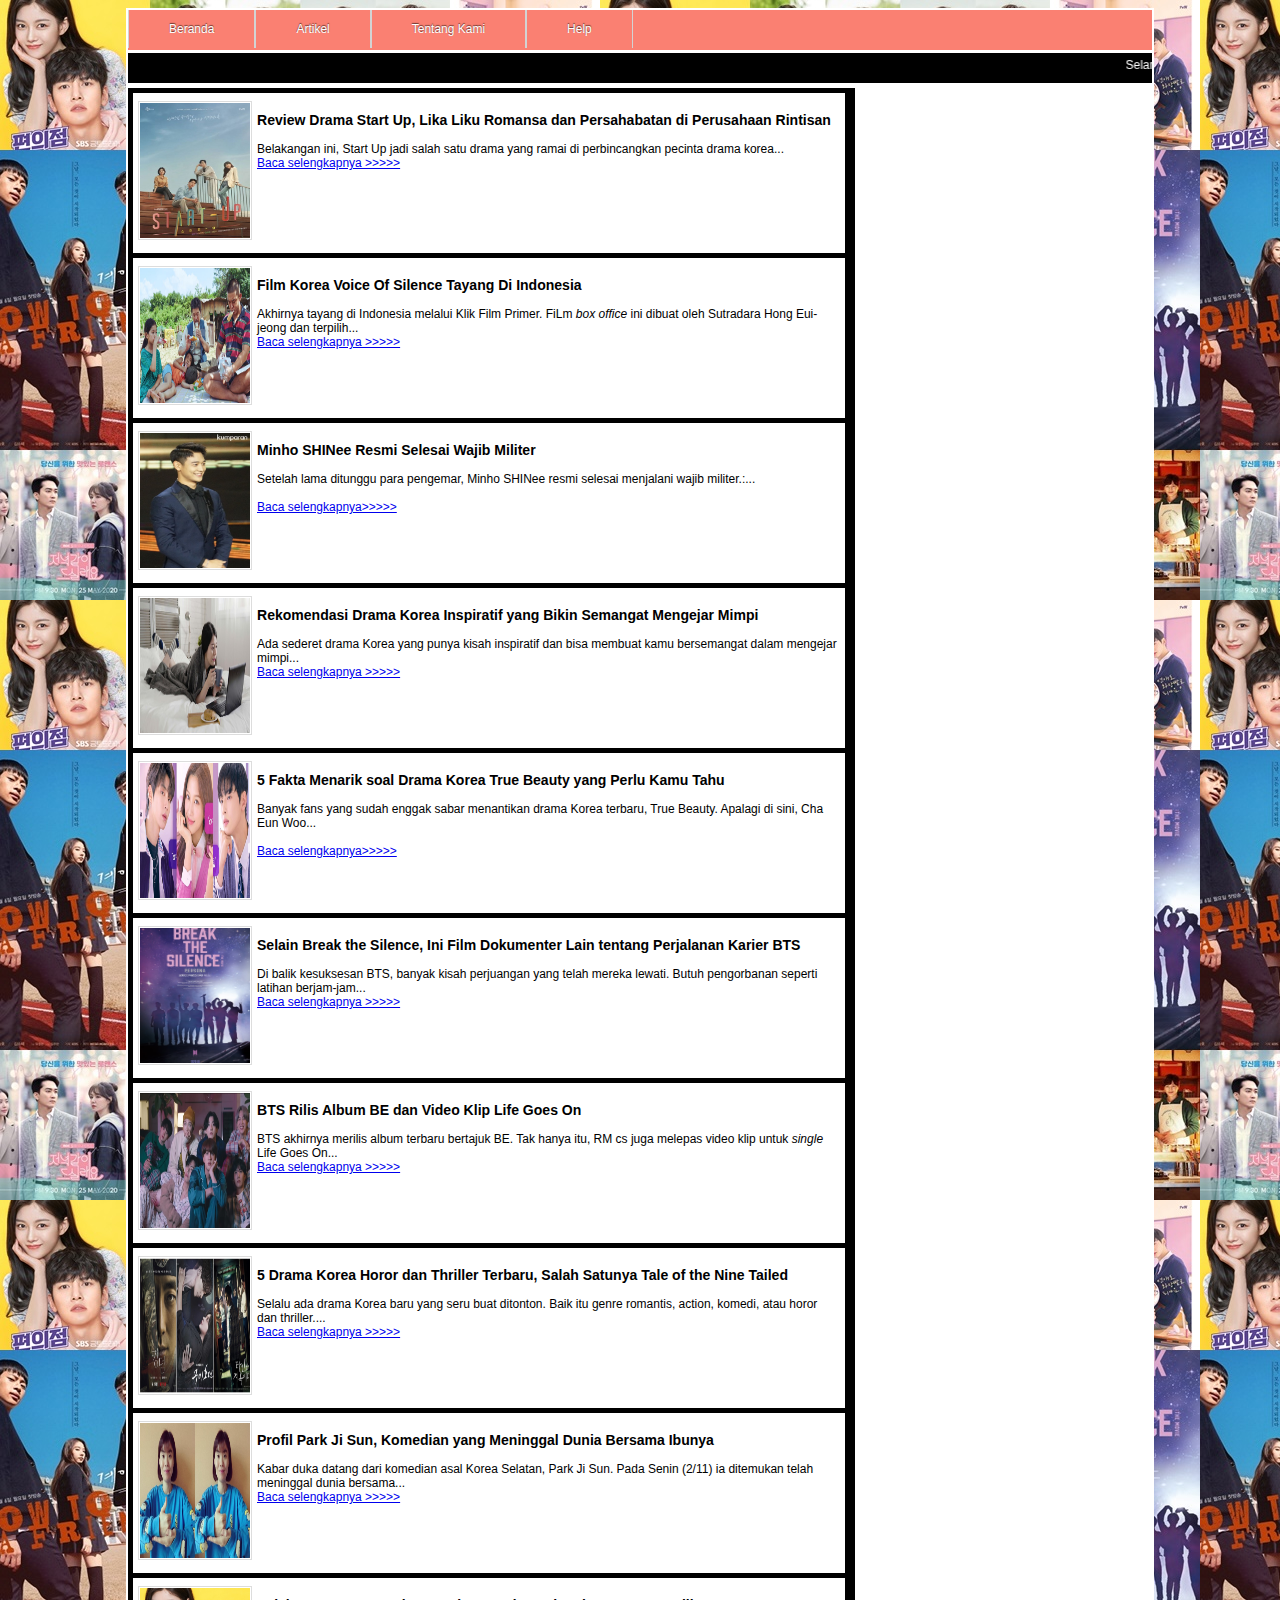
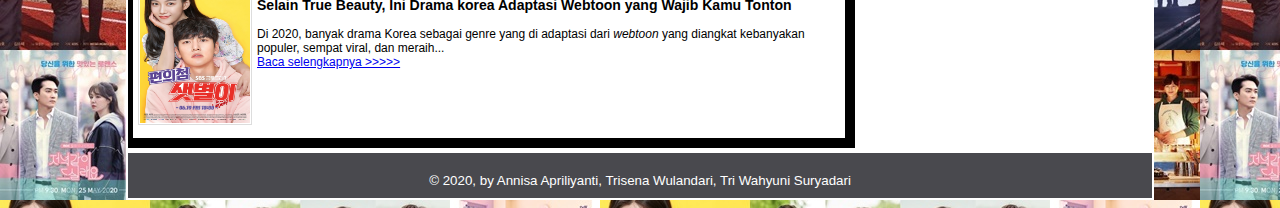
<file: index.html>
﻿<html>
<head>
	<title>Kumparan K-Pop | Welcome </title>
	<link rel="stylesheet" type="text/css"
	media="all" href="style.css">
</head>
<body>
	<div id="layout">
		<div id="menu">
			<ul>
				<li><a href="indexm.html">Beranda</a></li>
				<li><a href="index.html">Artikel</a></li>
				<li><a href="about.html">Tentang Kami</a></li>
				<li><a href="help.html">Help</a></li>
			</ul>
		</div>

		<div id="runningtext">
			<marquee behavior="scroll" scrollamount="3" onmouseover="this.stop();" onmouseout="this.start();" direction="left">
			Selamat Datang di Website Kumparan K-Pop
			</marquee>
		</div>

		<div id="isi">
			<div class="isiposting">
				<!--menampilkan gambar-->
				<img src="gambardepan1.jpeg" class="gambardepan">
				<h3>Review Drama Start Up, Lika Liku Romansa dan Persahabatan di Perusahaan Rintisan</h3>
				Belakangan ini, Start Up jadi salah satu drama yang ramai di perbincangkan pecinta drama korea...<br>
				<a href="isi1.html">
				Baca selengkapnya >>>>>
				</a>
			</div>

			<div class="isiposting">
				<!--menampilkan gambar-->
				<img src="gambarvof1.jpg" class="gambardepan">
				<h3>Film Korea Voice Of Silence Tayang Di Indonesia</h3>
				Akhirnya tayang di Indonesia melalui Klik Film Primer. FiLm <i>box office </i> ini dibuat oleh Sutradara Hong Eui-jeong dan terpilih...<br>
				<a href="isi2.html">
				Baca selengkapnya >>>>>
				</a>
			</div>

			<div class="isiposting">
				<!--menampilkan gambar-->
				<img src="gambardepan3.jpg" class="gambardepan">
				<h3>Minho SHINee Resmi Selesai Wajib Militer </h3>
				Setelah lama ditunggu para pengemar, Minho SHINee resmi selesai menjalani wajib militer.:...<br><br>
				<a href="isi3.html">
				Baca selengkapnya>>>>>
				</a>
			</div>

			<div class="isiposting">
				<!--menampilkan gambar-->
				<img src="gambardepan4.jpg" class="gambardepan">
				<h3>Rekomendasi Drama Korea Inspiratif yang Bikin Semangat Mengejar Mimpi </h3>
				Ada sederet drama Korea yang punya kisah inspiratif dan bisa membuat kamu bersemangat dalam mengejar mimpi...<br>
				<a href="isi4.html">
				Baca selengkapnya >>>>>
				</a>
			</div>

			<div class="isiposting">
				<!--menampilkan gambar-->
				<img src="gambardepan5.jpg" class="gambardepan">
				<h3>5 Fakta Menarik soal Drama Korea True Beauty yang Perlu Kamu Tahu </h3>
				Banyak fans yang sudah enggak sabar menantikan drama Korea terbaru, True Beauty. Apalagi di sini, Cha Eun Woo...<br><br>
				<a href="isi5.html">
				Baca selengkapnya>>>>>
				</a>
			</div>

			<div class="isiposting">
				<!--menampilkan gambar-->
				<img src="gambardepan6.jpg" class="gambardepan">
				<h3>Selain Break the Silence, Ini Film Dokumenter Lain tentang Perjalanan Karier BTS</h3>
				Di balik kesuksesan BTS, banyak kisah perjuangan yang telah mereka lewati. Butuh pengorbanan seperti latihan berjam-jam...<br>
				<a href="isi6.html">
				Baca selengkapnya >>>>>
				</a>
			</div>

			<div class="isiposting">
				<!--menampilkan gambar-->
				<img src="gambardepan7.jpg" class="gambardepan">
				<h3>BTS Rilis Album BE dan Video Klip Life Goes On</h3>
				BTS akhirnya merilis album terbaru bertajuk BE. Tak hanya itu, RM cs juga melepas video klip untuk <i> single</i> Life Goes On...<br>
				<a href="isi7.html">
				Baca selengkapnya >>>>>
				</a>
			</div>

			<div class="isiposting">
				<!--menampilkan gambar-->
				<img src="gambardepan8.jpg" class="gambardepan">
				<h3>5 Drama Korea Horor dan Thriller Terbaru, Salah Satunya Tale of the Nine Tailed</h3>
				Selalu ada drama Korea baru yang seru buat ditonton. Baik itu genre romantis, action, komedi, atau horor dan thriller....<br>
				<a href="isi8.html">
				Baca selengkapnya >>>>>
				</a>
			</div>

				<div class="isiposting">
				<!--menampilkan gambar-->
				<img src="gambardepan9.jpg" class="gambardepan">
				<h3> Profil Park Ji Sun, Komedian yang Meninggal Dunia Bersama Ibunya </h3>
				Kabar duka datang dari komedian asal Korea Selatan, Park Ji Sun. Pada Senin (2/11) ia ditemukan telah meninggal dunia bersama...<br>
				<a href="isi9.html">
				Baca selengkapnya >>>>>
				</a>
			</div>

				<div class="isiposting">
				<!--menampilkan gambar-->
				<img src="Backstreet_Rookie.jpg" class="gambardepan">
				<h3> Selain True Beauty, Ini Drama korea Adaptasi Webtoon yang Wajib Kamu Tonton </h3> Di 2020, banyak drama Korea sebagai genre yang di adaptasi dari <i> webtoon </i> yang diangkat kebanyakan populer, sempat viral, dan meraih...<br>
				<a href="isi10.html">
				Baca selengkapnya >>>>>
				</a>
			</div>
			
		</div>
		<div id="footer"> &copy 2020, by Annisa Apriliyanti, Trisena Wulandari, Tri Wahyuni Suryadari </div>
</div>
</body>
</html>
</file>
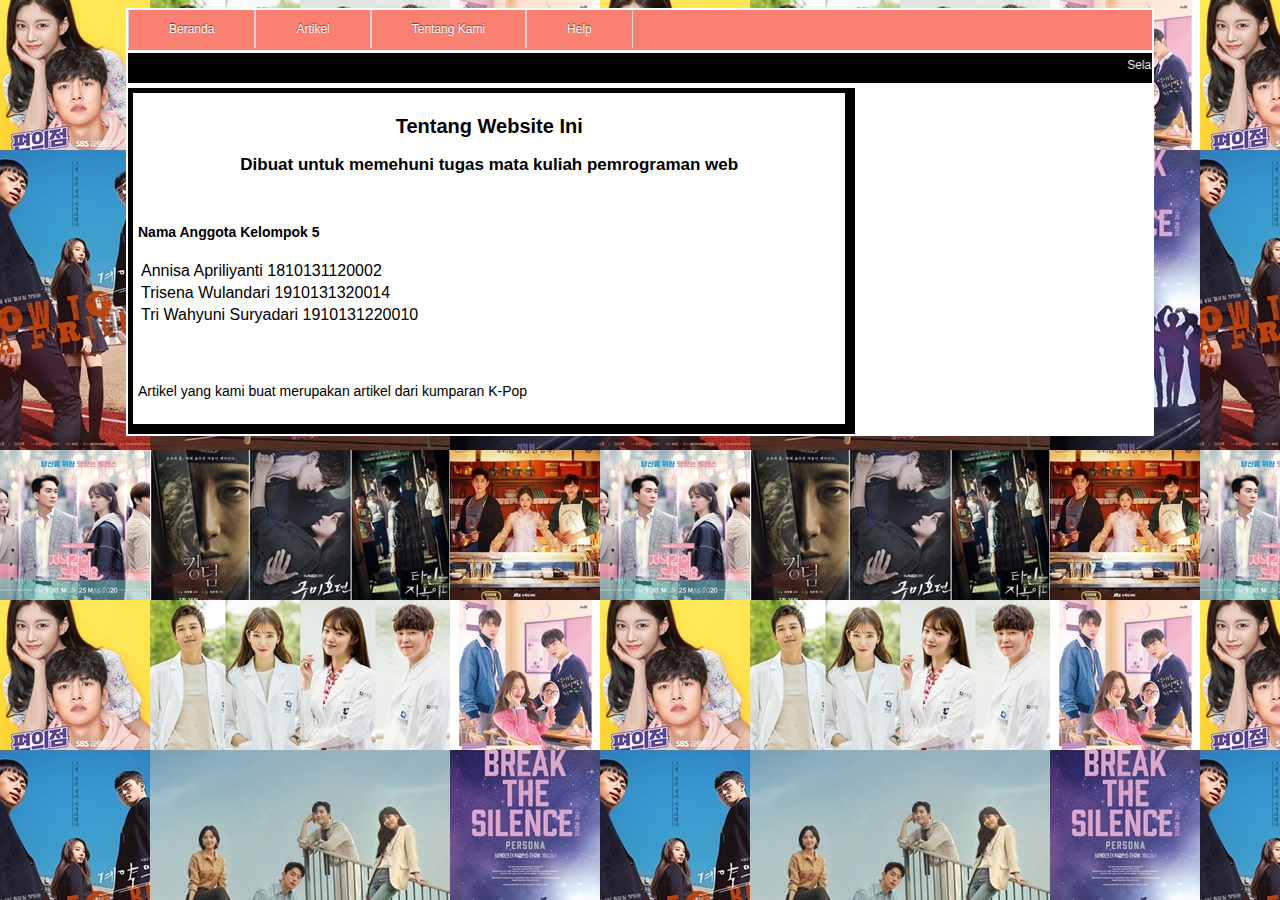
<file: about.html>
<html>
<head>
	<title>Kumparan K-Pop | Welcome </title>
	<link rel="stylesheet" type="text/css"
	media="all" href="style.css">
</head>
<body>
	<div id="layout">
		<div id="menu">
			<ul>
				<li><a href="indexm.html">Beranda</a></li>
				<li><a href="index.html">Artikel</a></li>
				<li><a href="about.html">Tentang Kami</a></li>
				<li><a href="help.html">Help</a></li>			</ul>
		</div>

		<div id="runningtext">
			<marquee behavior="scroll" scrollamount="3" onmouseover="this.stop();" onmouseout="this.start();" direction="left">
			Selamat Datang di Website Kumparan K-Pop
			</marquee>
		</div>
		
		<div id="isi">
			<div class="isipostingall">
			<h2> Tentang Website Ini </h2>
			<h3> Dibuat untuk memehuni tugas mata kuliah pemrograman web</h3><br>
			<h4> Nama Anggota Kelompok 5 </h4>
			<table class="table">
				<tr>
					<td> Annisa Apriliyanti 1810131120002 </td>
				</tr>
				<tr>
					<td> Trisena Wulandari 1910131320014 </td>
				</tr>
				<tr>
					<td> Tri Wahyuni Suryadari 1910131220010 </td>
				</tr>	
			</table>
			<br>
			<br>
			<br>
			<p align="justify">  Artikel yang kami buat merupakan artikel dari kumparan K-Pop </p>
			</div>
		</div>
</div>
</body>
</html>
</file>
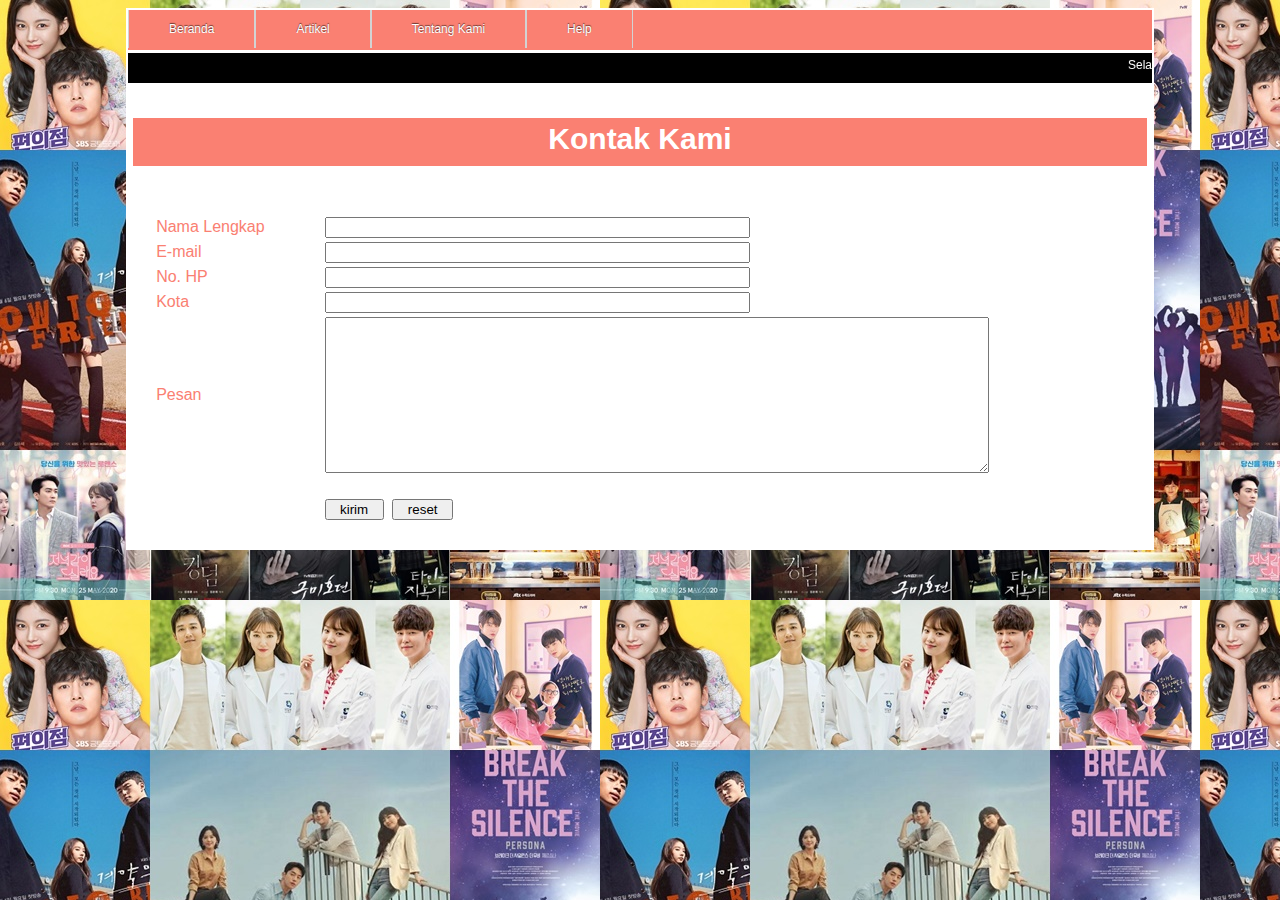
<file: help.html>
<html>
<head>
	<title>Kumparan K-Pop | Welcome </title>
	<link rel="stylesheet" type="text/css"
	media="all" href="style.css">
</head>
<body>
	<div id="layout">
		<div id="menu">
			<ul>
				<li><a href="indexm.html">Beranda</a></li>
				<li><a href="index.html">Artikel</a></li>
				<li><a href="about.html">Tentang Kami</a></li>
				<li><a href="help.html">Help</a></li>
			</ul>
		</div>
		<div id="runningtext">
		<marquee behavior="scroll" scrollamount="3" onmouseover="this.stop();" onmouseout="this.start();" direction="left">
			Selamat Datang di Website Kumparan K-Pop
		</marquee>
		</div>
		<div id="kontak">
			<div class="kontak">
			<h2> Kontak Kami </h2><br>
				<form>
				<table class="tablekontak">
				<tr>
					<td class="kolom1"> Nama Lengkap </td>
					<td class="kolom2"> <INPUT TYPE=text NAME=txtNama size="50"> </td>
				</tr>
				<tr>
					<td> E-mail </td>
					<td> <INPUT TYPE=text NAME=txtemail size="50"> </td>
				</tr>
				<tr>
					<td> No. HP </td>
					<td> <INPUT TYPE=text NAME=txtnohp size="50"> </td>
				</tr>
				<tr>
					<td> Kota </td>
					<td> <INPUT TYPE=text NAME=txtkota size="50"> </td>
				</tr>
				<tr>
					<td>  Pesan </td>
					<td> <textarea cols="80" rows="10"></textarea> </td>
				</tr>
				<tr>
					<td>&nbsp;</td>
					<td>&nbsp;</td>
				</tr>	
				
				<tr>
					<td>&nbsp;</td>
					<td><INPUT TYPE=submit NAME=kirim value=&nbsp;&nbsp;kirim&nbsp;&nbsp;>&nbsp;&nbsp;<INPUT TYPE=Reset Name=reset Value=&nbsp;&nbsp;reset&nbsp;&nbsp;> </td>
				</tr>	
			</table>
			</form>
			</div>
		</div>
	</div>
</body>
</html>
</file>
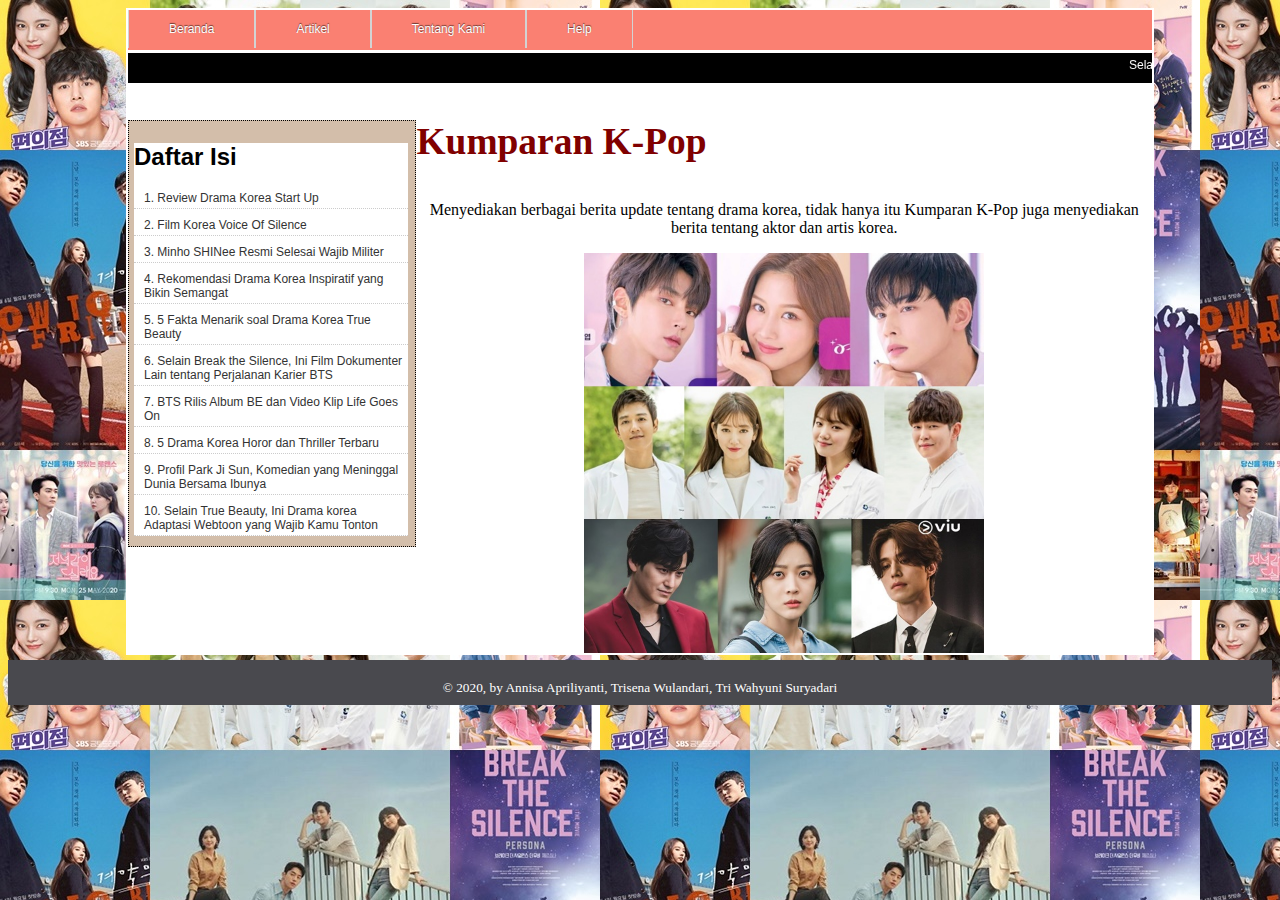
<file: indexm.html>
﻿<html>
<head>
	<title>Kumparan K-Pop | Welcome </title>
	<link rel="stylesheet" type="text/css"
	media="all" href="style.css">
</head>
	<body>

	<div id="layout">
		<div id="menu">
			<ul>
				<li><a href="indexm.html">Beranda</a></li>
				<li><a href="index.html">Artikel</a></li>
				<li><a href="about.html">Tentang Kami</a></li>
				<li><a href="help.html">Help</a></li>
			</ul>
		</div>

		<div id="runningtext">
			<marquee behavior="scroll" scrollamount="3" onmouseover="this.stop();" onmouseout="this.start();" direction="left">
			Selamat Datang di Website Kumparan K-Pop
			</marquee>
		</div>
		
		<div id="sidebar">
		<div class="widged">
		<h1 class="judulwidged">Daftar Isi </h1>
		<ul>
			<li> <a href="isi1.html">1. Review Drama Korea Start Up </a> </li>
			<li> <a href="isi2.html">2. Film Korea Voice Of Silence</a> </li>
			<li> <a href="isi3.html">3. Minho SHINee Resmi Selesai Wajib Militer</a> </li>
			<li> <a href="isi4.html">4. Rekomendasi Drama Korea Inspiratif yang Bikin Semangat </a></li>
			<li> <a href="isi5.html">5. 5 Fakta Menarik soal Drama Korea True Beauty</a> </li>
			<li> <a href="isi6.html">6. Selain Break the Silence, Ini Film Dokumenter Lain tentang Perjalanan Karier BTS</a> </li>
			<li> <a href="isi7.html">7. BTS Rilis Album BE dan Video Klip Life Goes On</a> </li>
			<li> <a href="isi8.html">8. 5 Drama Korea Horor dan Thriller Terbaru</a> </li>
			<li> <a href="isi9.html">9. Profil Park Ji Sun, Komedian yang Meninggal Dunia Bersama Ibunya</a> </li>
			<li> <a href="isi10.html">10. Selain True Beauty, Ini Drama korea Adaptasi Webtoon yang Wajib Kamu Tonton</a> </li>
		</ul>
		</div>
		</div>
			<font face="tahoma">
			<font size="6">
			<font color="maroon">
			<h3>Kumparan K-Pop</h3></font>
			<font face="tahoma">
			<font size="3">
			<p align=center>Menyediakan berbagai berita update 
			tentang drama korea, tidak hanya itu Kumparan K-Pop juga menyediakan
			berita tentang aktor dan artis korea. </p> </font>
			<!--menampilkan gambar-->
			<img src="page3.jpg" width="400px" height="400px" style="display: block; margin: auto;">
		</div>
		<div id="footer"> &copy 2020, by Annisa Apriliyanti, Trisena Wulandari, Tri Wahyuni Suryadari </div>
</div>
</body>
</html>
</file>
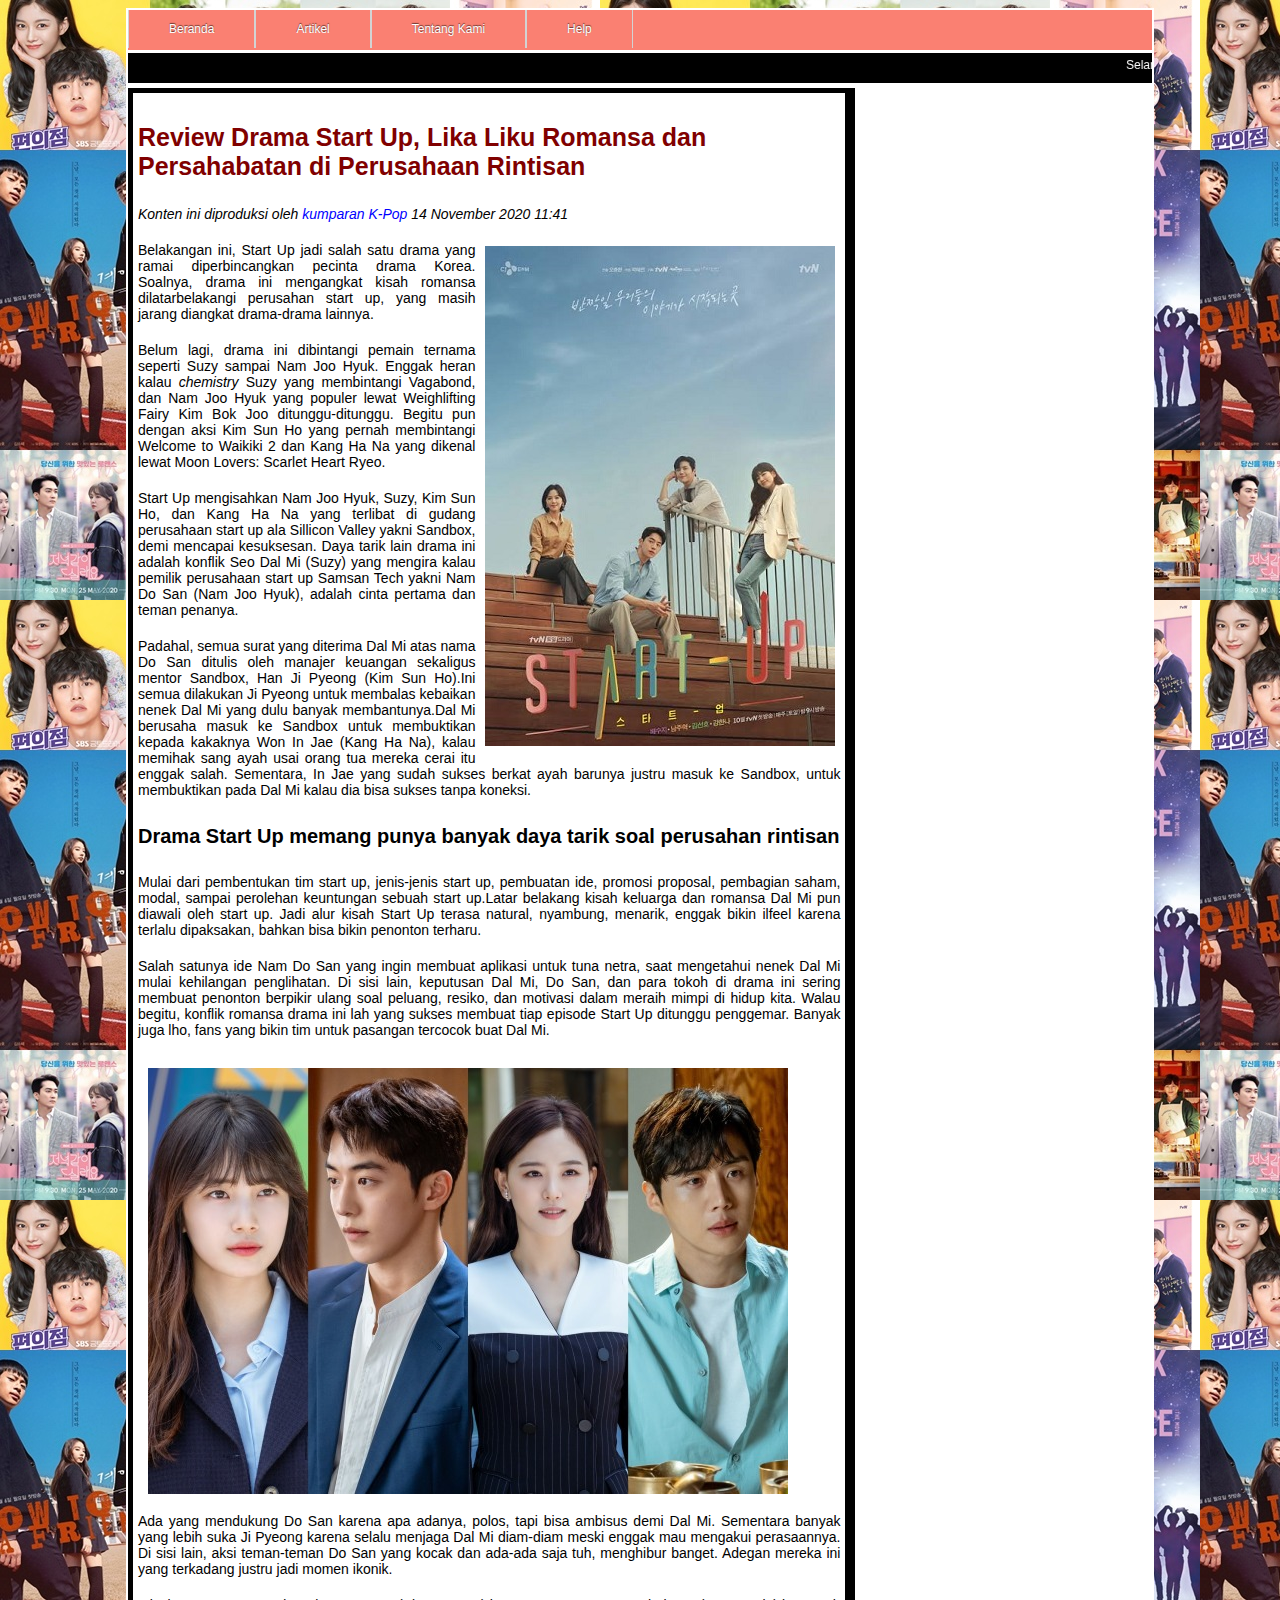
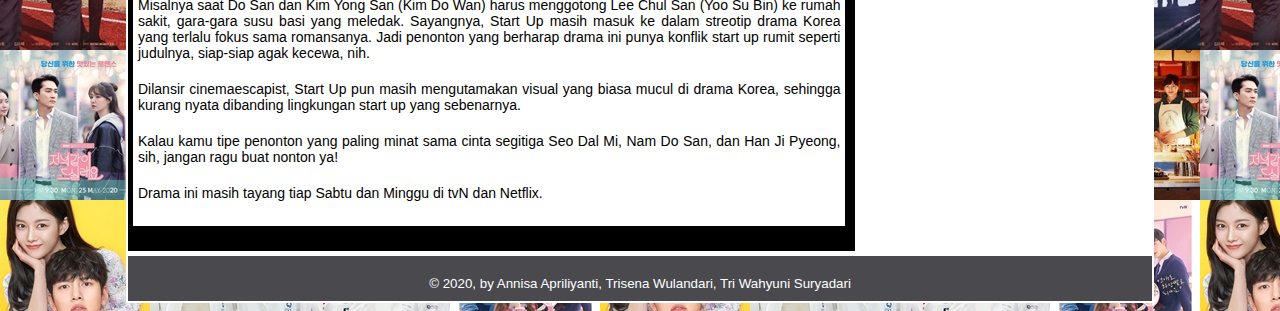
<file: isi1.html>
<html>
<head>
	<title>Kumparan K-Pop | Welcome </title>
	<link rel="stylesheet" type="text/css"
	media="all" href="style.css">
</head>
<body>
	<div id="layout">
		<div id="menu">
			<ul>
				<li><a href="indexm.html">Beranda</a></li>
				<li><a href="index.html">Artikel</a></li>
				<li><a href="about.html">Tentang Kami</a></li>
				<li><a href="help.html">Help</a></li>
			</ul>
		</div>

		<div id="runningtext">
			<marquee behavior="scroll" scrollamount="3" onmouseover="this.stop();" onmouseout="this.start();" direction="left">
			Selamat Datang di Website Kumparan K-Pop
			</marquee>
		</div>
	
		<div id="isi"> 
			<div class="isipostingg"> 

				<h3>Review Drama Start Up, Lika Liku Romansa dan Persahabatan di Perusahaan Rintisan</h3>

				<p class="Penulis"> <em>Konten ini diproduksi oleh <a href="indexm.html">kumparan K-Pop </a>
					
				14 November 2020 11:41 </em> </p>

				<!--menampilkan gambar-->
				<img src="gambardepan1.jpeg" class="gambarposting1">
				<p align="justify">Belakangan ini, Start Up jadi salah satu drama yang ramai diperbincangkan pecinta drama Korea. Soalnya, drama ini mengangkat kisah romansa dilatarbelakangi perusahan start up, yang masih jarang diangkat drama-drama lainnya.</p>

				<p align="justify">Belum lagi, drama ini dibintangi pemain ternama seperti Suzy sampai Nam Joo Hyuk. Enggak heran kalau 
				<i>chemistry</i> Suzy yang membintangi Vagabond, dan Nam Joo Hyuk yang populer lewat Weighlifting Fairy
				Kim Bok Joo ditunggu-ditunggu. Begitu pun dengan aksi Kim Sun Ho yang pernah membintangi Welcome to Waikiki 2 dan Kang Ha Na yang dikenal lewat Moon Lovers: Scarlet Heart Ryeo.</p>

				<p align="justify">Start Up mengisahkan Nam Joo Hyuk, Suzy, Kim Sun Ho, dan Kang Ha Na yang terlibat di gudang perusahaan start up ala Sillicon Valley yakni Sandbox, demi mencapai kesuksesan. 
				Daya tarik lain drama ini adalah konflik Seo Dal Mi (Suzy) yang mengira kalau pemilik perusahaan start up Samsan Tech yakni Nam Do San (Nam Joo Hyuk), adalah cinta pertama dan teman penanya.</p>

				<p align="justify">Padahal, semua surat yang diterima Dal Mi atas nama Do San ditulis oleh manajer keuangan sekaligus mentor Sandbox, Han Ji Pyeong (Kim Sun Ho).Ini semua dilakukan Ji Pyeong untuk membalas kebaikan nenek Dal Mi yang dulu banyak membantunya.Dal Mi berusaha masuk ke Sandbox untuk membuktikan kepada kakaknya Won In Jae (Kang Ha Na), kalau memihak sang ayah usai orang tua mereka cerai itu enggak salah. Sementara, In Jae yang sudah sukses berkat ayah barunya justru masuk ke Sandbox, untuk membuktikan pada Dal Mi kalau dia bisa sukses tanpa koneksi.</p>
		
				<h4> Drama Start Up memang punya banyak daya tarik soal perusahan rintisan</h4>
			
				<p align="justify">Mulai dari pembentukan tim start up, jenis-jenis start up, pembuatan ide, promosi proposal, pembagian saham, modal, sampai perolehan keuntungan sebuah start up.Latar belakang kisah keluarga dan romansa Dal Mi pun diawali oleh start up. Jadi alur kisah Start Up terasa natural, nyambung, menarik, enggak bikin ilfeel karena terlalu dipaksakan, bahkan bisa bikin penonton terharu.</p>

				<p align="justify">Salah satunya ide Nam Do San yang ingin membuat aplikasi untuk tuna netra, saat mengetahui nenek Dal Mi mulai kehilangan penglihatan.  Di sisi lain, keputusan Dal Mi, Do San, dan para tokoh di drama ini sering membuat penonton berpikir ulang soal peluang, resiko, dan motivasi dalam meraih mimpi di hidup kita. Walau begitu, konflik romansa drama ini lah yang sukses membuat tiap episode Start Up ditunggu penggemar. Banyak juga lho, fans yang bikin tim untuk pasangan tercocok buat Dal Mi. </p>

				<!--menampilkan gambar-->
				<img src="isi2startup.jpg" class="gambarposting11">

				<p align="justify">Ada yang mendukung Do San karena apa adanya, polos, tapi bisa ambisus demi Dal Mi. Sementara banyak yang lebih suka Ji Pyeong karena selalu menjaga Dal Mi diam-diam meski enggak mau mengakui perasaannya. Di sisi lain, aksi teman-teman Do San yang kocak dan ada-ada saja tuh, menghibur banget. Adegan mereka ini yang terkadang justru jadi momen ikonik. </p>

				<p align="justify">Misalnya saat Do San dan Kim Yong San (Kim Do Wan) harus menggotong Lee Chul San (Yoo Su Bin) ke rumah sakit, gara-gara susu basi yang meledak. Sayangnya, Start Up masih masuk ke dalam streotip drama Korea yang terlalu fokus sama romansanya. Jadi penonton yang berharap drama ini punya konflik start up rumit seperti judulnya, siap-siap agak kecewa, nih. 

				<p align="justify">Dilansir cinemaescapist, Start Up pun masih mengutamakan visual yang biasa mucul di drama Korea, sehingga kurang nyata dibanding lingkungan start up yang sebenarnya.</p>

				<p align="justify">Kalau kamu tipe penonton yang paling minat sama cinta segitiga Seo Dal Mi, Nam Do San, dan Han Ji Pyeong, sih, jangan ragu buat nonton ya!</p>

				<p align="justify">Drama ini masih tayang tiap Sabtu dan Minggu di tvN dan Netflix. </p>
			</div>
		</p>
	</div>
				<div id="footer"> &copy 2020, by Annisa Apriliyanti, Trisena Wulandari, Tri Wahyuni Suryadari </div>
</div>
</div>
</body>
</html>
</file>
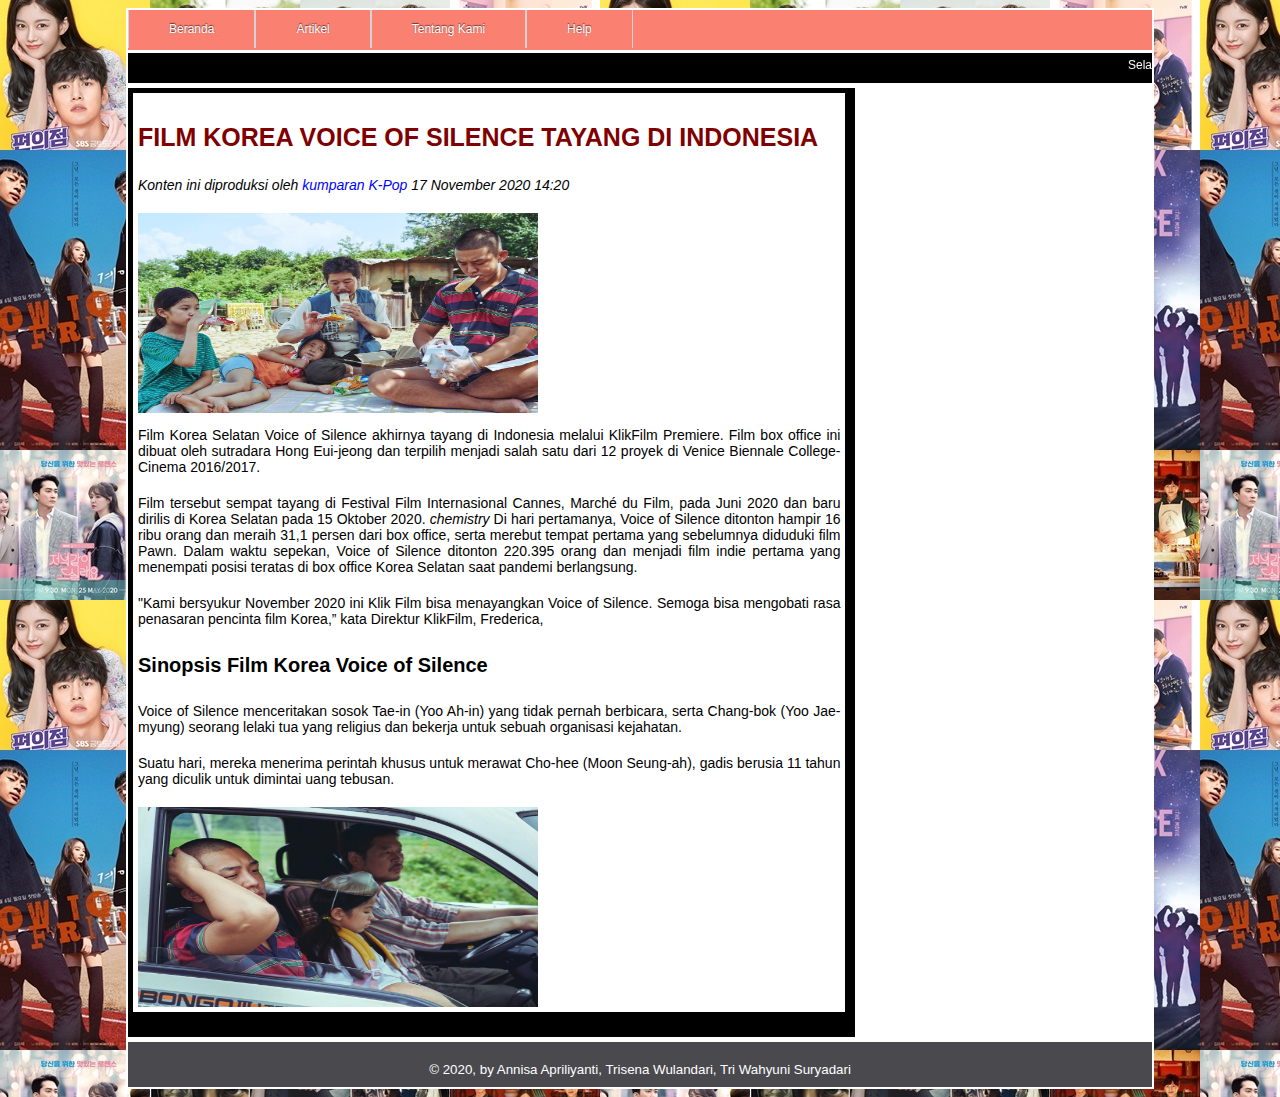
<file: isi2.html>
<html>
<head>
	<title>Film Korea Voice of Silence Tayang di Indonesia </title>
	<link rel="stylesheet" type="text/css"
	media="all" href="style.css">
</head>
<body>
	<div id="layout">
		<div id="menu">
			<ul>
				<li><a href="indexm.html">Beranda</a></li>
				<li><a href="index.html">Artikel</a></li>
				<li><a href="about.html">Tentang Kami</a></li>
				<li><a href="help.html">Help</a></li>
			</ul>
		</div>

		<div id="runningtext">
			<marquee behavior="scroll" scrollamount="3" onmouseover="this.stop();" onmouseout="this.start();" direction="left">
			Selamat Datang di Website Kumparan K-Pop
			</marquee>
		</div>
		
	
		<div id="isi">
			<div class="isipostingg"> 

				<h3>FILM KOREA VOICE OF SILENCE TAYANG DI INDONESIA</h3>

				<p class="Penulis"> <em>Konten ini diproduksi oleh <a href="indexm.html">kumparan K-Pop </a>
					
				17 November 2020 14:20 </em> </p>

				<!--menampilkan gambar-->
				<img src="gambarvof1.jpg" style="width:400px;height:200px;">
				<p align="justify">Film Korea Selatan Voice of Silence akhirnya tayang di Indonesia melalui KlikFilm Premiere. Film box office ini dibuat oleh sutradara Hong Eui-jeong dan terpilih menjadi salah satu dari 12 proyek di Venice Biennale College-Cinema 2016/2017.</p>

				<p align="justify">Film tersebut sempat tayang di Festival Film Internasional Cannes, Marché du Film, pada Juni 2020 dan baru dirilis di Korea Selatan pada 15 Oktober 2020. 
				<i>chemistry</i> Di hari pertamanya, Voice of Silence ditonton hampir 16 ribu orang dan meraih 31,1 persen dari box office, serta merebut tempat pertama yang sebelumnya diduduki film Pawn.
				Dalam waktu sepekan, Voice of Silence ditonton 220.395 orang dan menjadi film indie pertama yang menempati posisi teratas di box office Korea Selatan saat pandemi berlangsung.</p>

				<p align="justify">"Kami bersyukur November 2020 ini Klik Film bisa menayangkan Voice of Silence. Semoga bisa mengobati rasa penasaran pencinta film Korea,” kata Direktur KlikFilm, Frederica,</p>
	
				<h4> Sinopsis Film Korea Voice of Silence</h4>
			
				<p align="justify">Voice of Silence menceritakan sosok Tae-in (Yoo Ah-in) yang tidak pernah berbicara, serta Chang-bok (Yoo Jae-myung) seorang lelaki tua yang religius dan bekerja untuk sebuah organisasi kejahatan. </p>

				<p align="justify">Suatu hari, mereka menerima perintah khusus untuk merawat Cho-hee (Moon Seung-ah), gadis berusia 11 tahun yang diculik untuk dimintai uang tebusan.  </p>
			    <img src="gambarvof2.jpg" style="width:400px;height:200px;">
		    </div>
		</p>
	</div>
				<div id="footer"> &copy 2020, by Annisa Apriliyanti, Trisena Wulandari, Tri Wahyuni Suryadari </div>
</div>
</div>
</body>
</html>
</file>
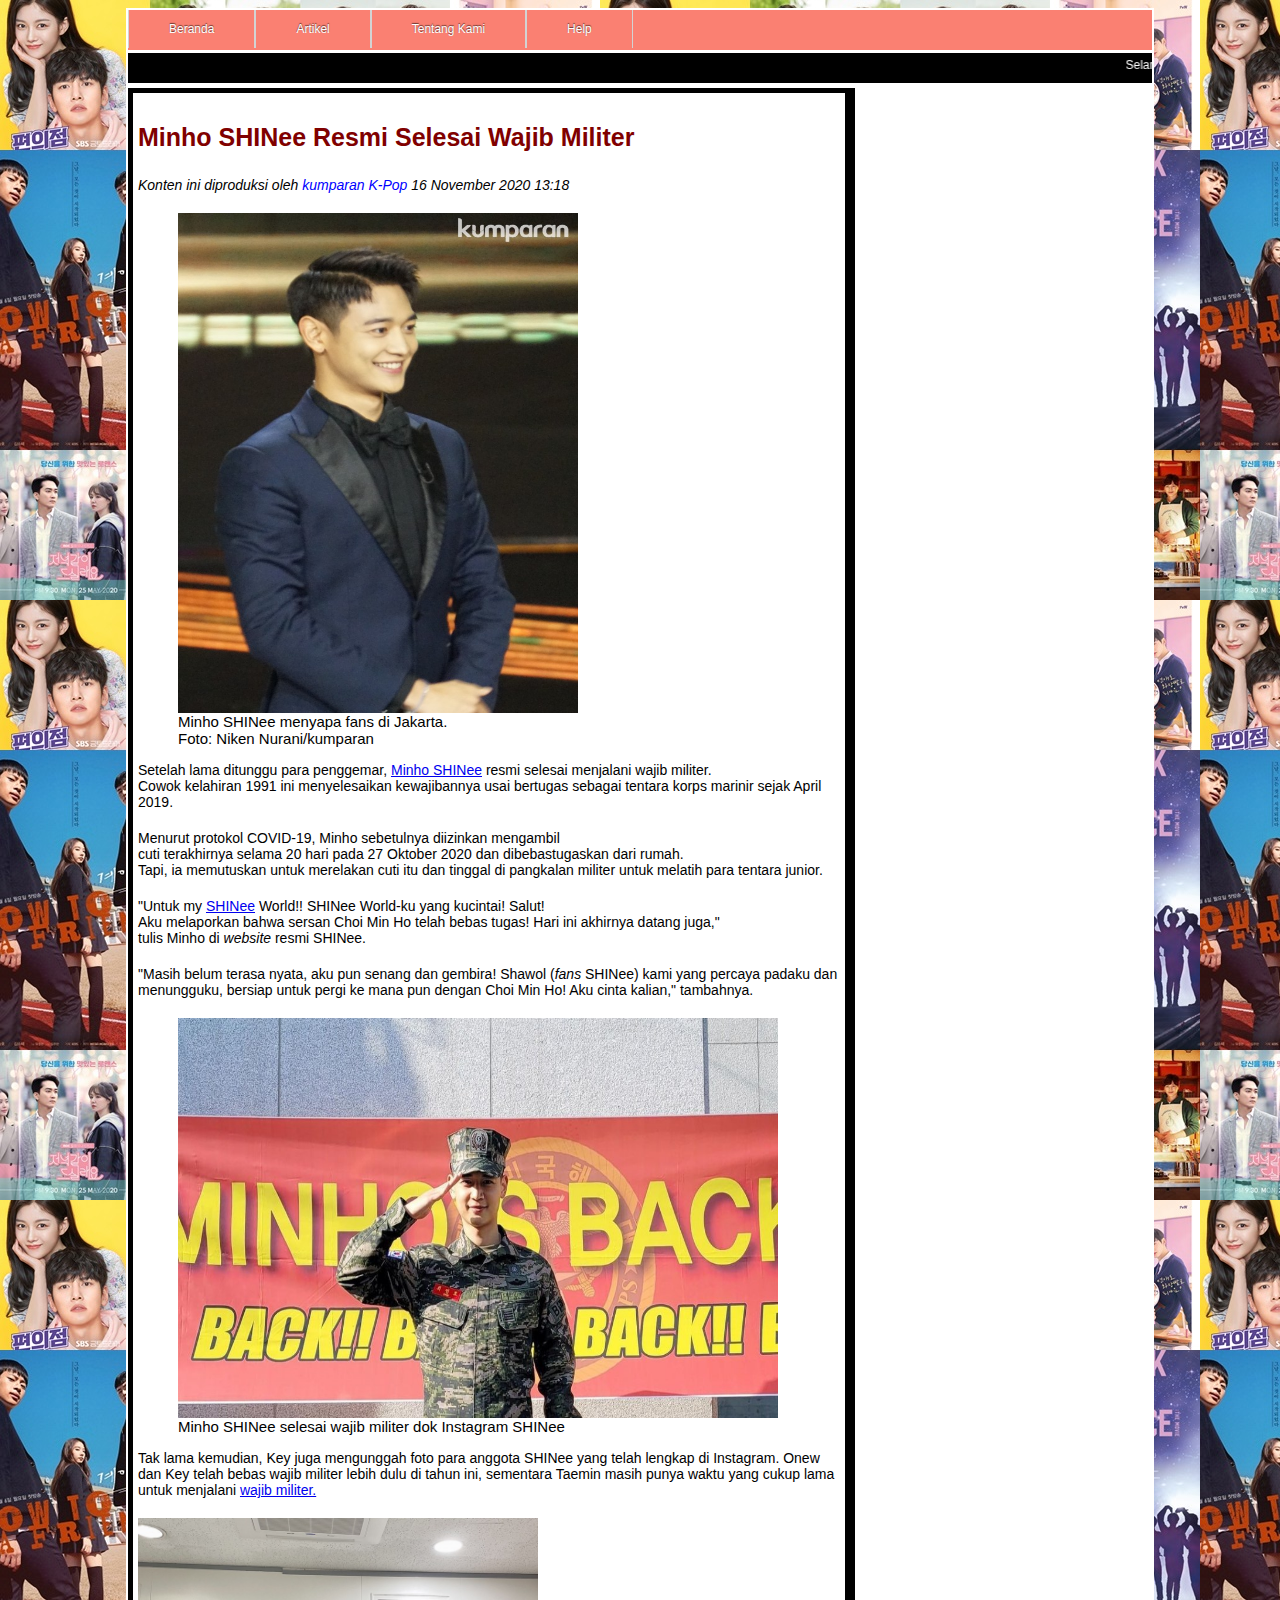
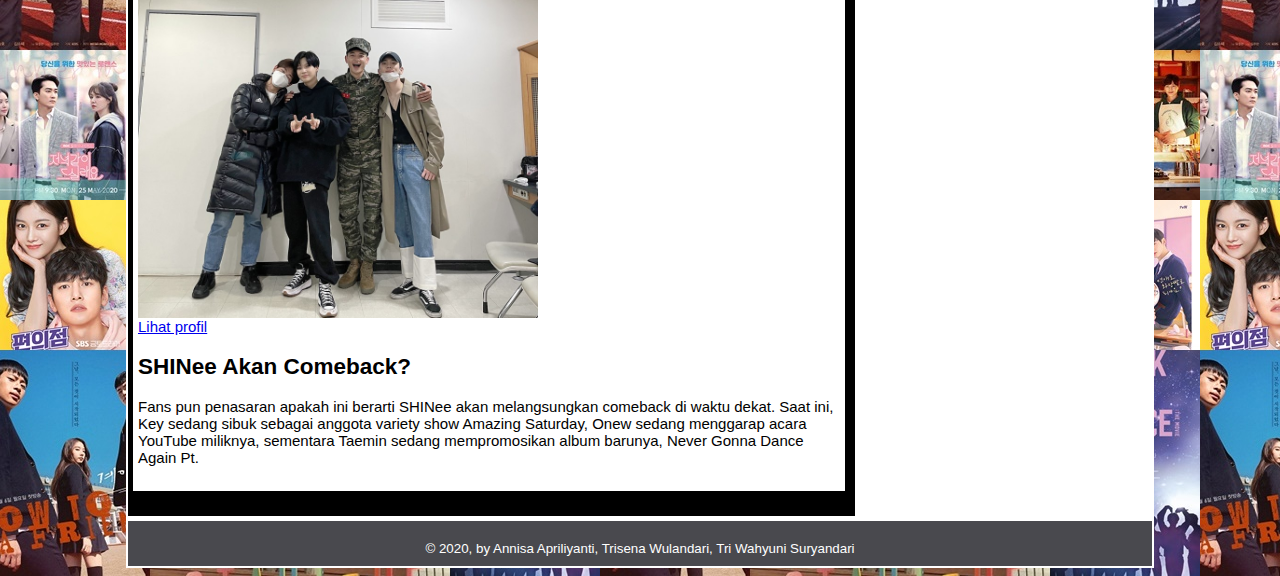
<file: isi3.html>
<html>
<head>
	<title>Minho SHINee Resmi Selesai Wajib Militer</title>
	<link rel="stylesheet" type="text/css"
	media="all" href="style.css">
</head>
<body>
	<div id="layout">
		<div id="menu">
			<ul>
				<li><a href="indexm.html">Beranda</a></li>
				<li><a href="index.html">Artikel</a></li>
				<li><a href="about.html">Tentang Kami</a></li>
				<li><a href="help.html">Help</a></li>
			</ul>
		</div>

		<div id="runningtext">
			<marquee behavior="scroll" scrollamount="3" onmouseover="this.stop();" onmouseout="this.start();" direction="left">
			Selamat Datang di Website Kumparan K-Pop
			</marquee>
		</div>

	
		<div id="isi"> 
			<div class="isipostingg"> 
				
				<h3>Minho SHINee Resmi Selesai Wajib Militer</h3>

				<p class="Penulis"> <em>Konten ini diproduksi oleh <a href="indexm.html">kumparan K-Pop </a>
					
				16 November 2020 13:18 </em> </p>

				<figure>
				<img src="shine minho.jpg" width="400" height="500" alt="SHINee">
				<figcaption>Minho SHINee menyapa fans di Jakarta.<br/> Foto: Niken Nurani/kumparan</figcaption>
				</figure>
				
				
				<p style="text-align: left"> Setelah lama ditunggu para penggemar, <a href="https://kumparan.com/topic/minho-shinee"> Minho SHINee</a> resmi selesai menjalani wajib militer. <br/>
				Cowok kelahiran 1991 ini menyelesaikan kewajibannya usai bertugas sebagai tentara korps marinir sejak April 2019. <br>
				</ul>
				<p> Menurut protokol COVID-19, Minho sebetulnya diizinkan mengambil <br>
				cuti terakhirnya selama 20 hari pada 27 Oktober 2020 dan dibebastugaskan dari rumah. <br>
				Tapi, ia memutuskan untuk merelakan cuti itu dan tinggal di pangkalan militer untuk melatih para tentara junior.</p>
				
				
				<p>"Untuk my <a href="https://kumparan.com/topic/shinee"> SHINee</a> World!! SHINee World-ku yang kucintai! Salut! <br>
				Aku melaporkan bahwa sersan Choi Min Ho telah bebas tugas! Hari ini akhirnya datang juga," <br>
				tulis Minho di <i>website</i> resmi SHINee. <br>  
				<p>"Masih belum terasa nyata, aku pun senang dan gembira! Shawol (<i>fans</i> SHINee) kami yang percaya padaku dan menungguku, bersiap untuk pergi ke mana pun dengan Choi Min Ho! Aku cinta kalian," tambahnya. </p>
				
				<figure>
				<img src="minho picture.jpg" width="600" height="400" alt="SHINee"/>
				<figcaption>Minho SHINee selesai wajib militer dok Instagram SHINee</figcaption>
				</figure>
				
				<p>Tak lama kemudian, Key juga mengunggah foto para anggota SHINee yang telah lengkap di Instagram. Onew dan Key telah bebas wajib militer lebih dulu di tahun ini, sementara Taemin masih punya waktu yang cukup lama untuk menjalani <a href="https://kumparan.com/topic/wajib-militer">wajib militer. <a/> </p>
				<img src="bumkeyk.jpg" width="400" height="400" alt="SHINee"/>
				<div><a href="https://www.instagram.com/p/CHmpbSHAiAm/?utm_source=ig_embed"> Lihat profil</a></div>
				<h2>SHINee Akan Comeback?</h2>
				Fans pun penasaran apakah ini berarti SHINee akan melangsungkan comeback di waktu dekat. Saat ini, Key sedang sibuk sebagai anggota variety show Amazing Saturday, Onew sedang menggarap acara YouTube miliknya, sementara Taemin sedang mempromosikan album barunya, Never Gonna Dance Again Pt. </p>
			
			</div>
		</p>
	</div>
	<div id="footer"> &copy 2020, by Annisa Apriliyanti, Trisena Wulandari, Tri Wahyuni Suryandari </div>
</div>
</div>
</body>
</html>
</file>
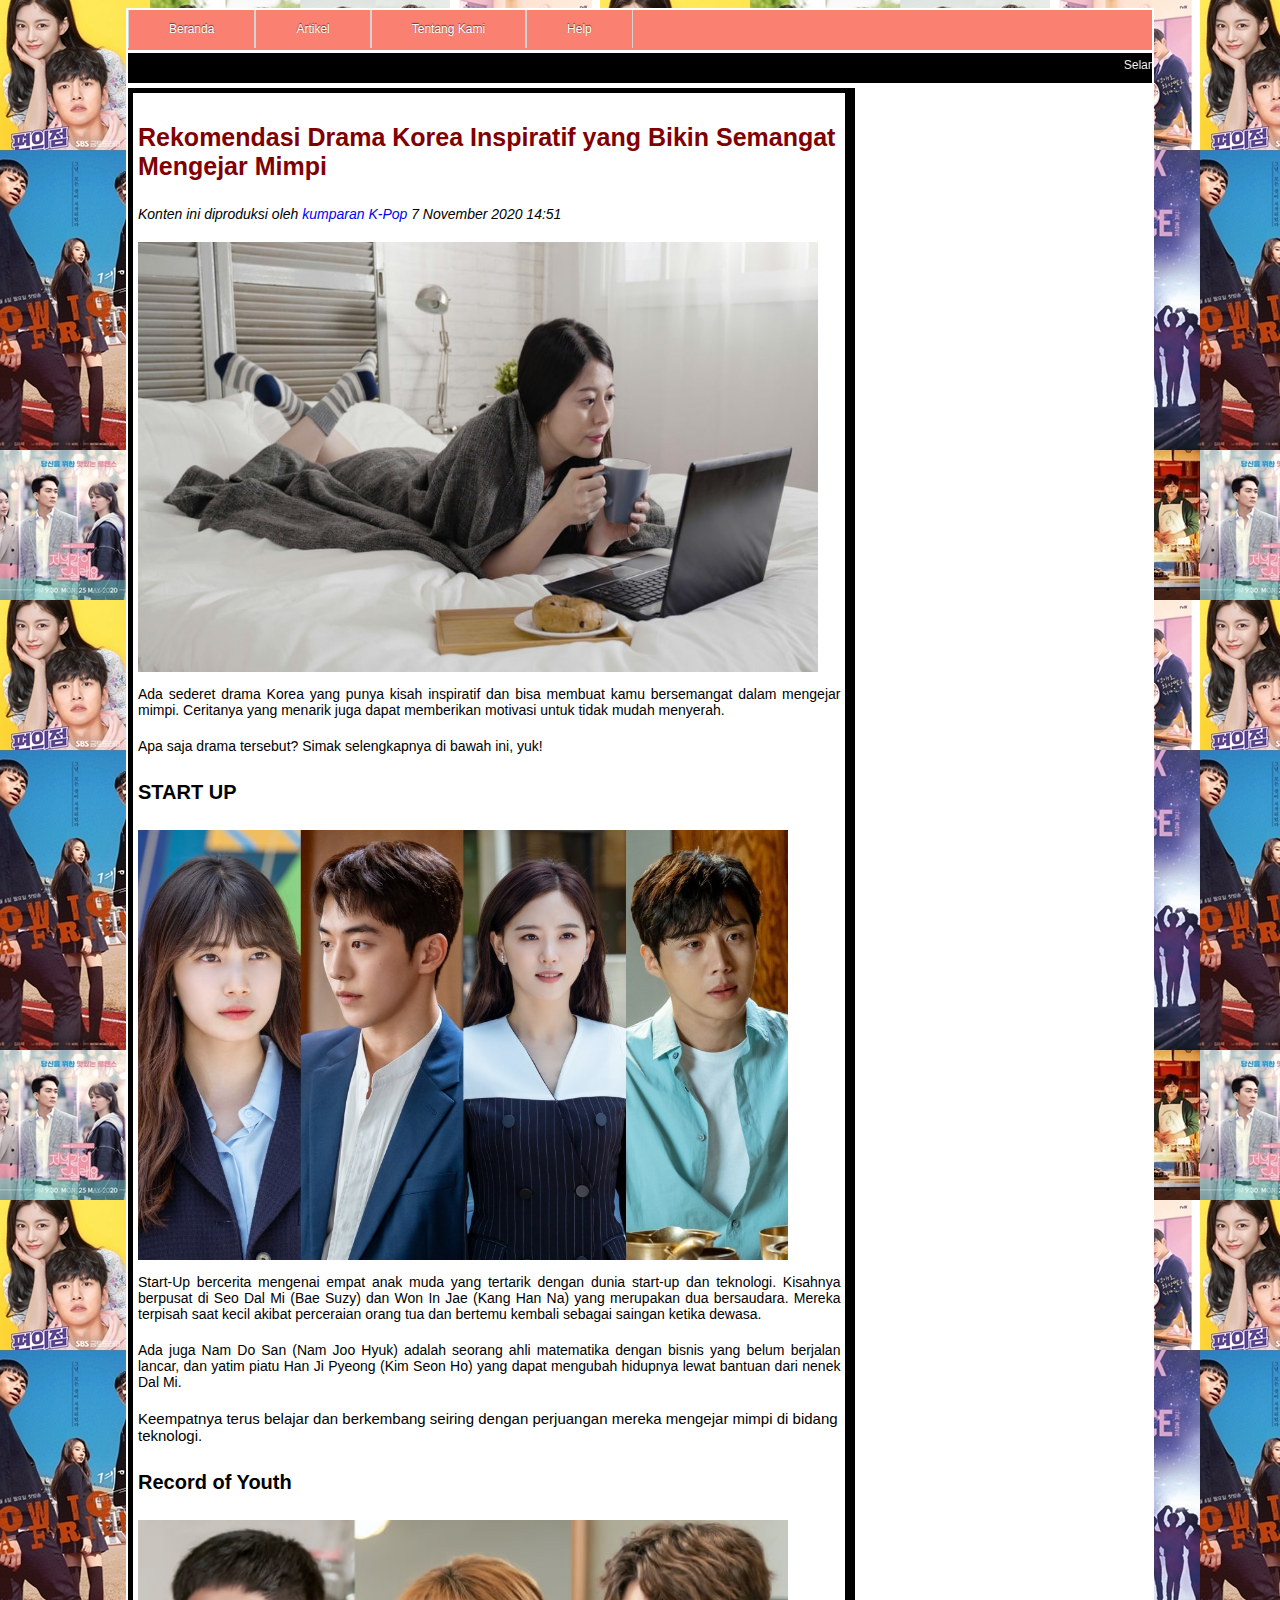
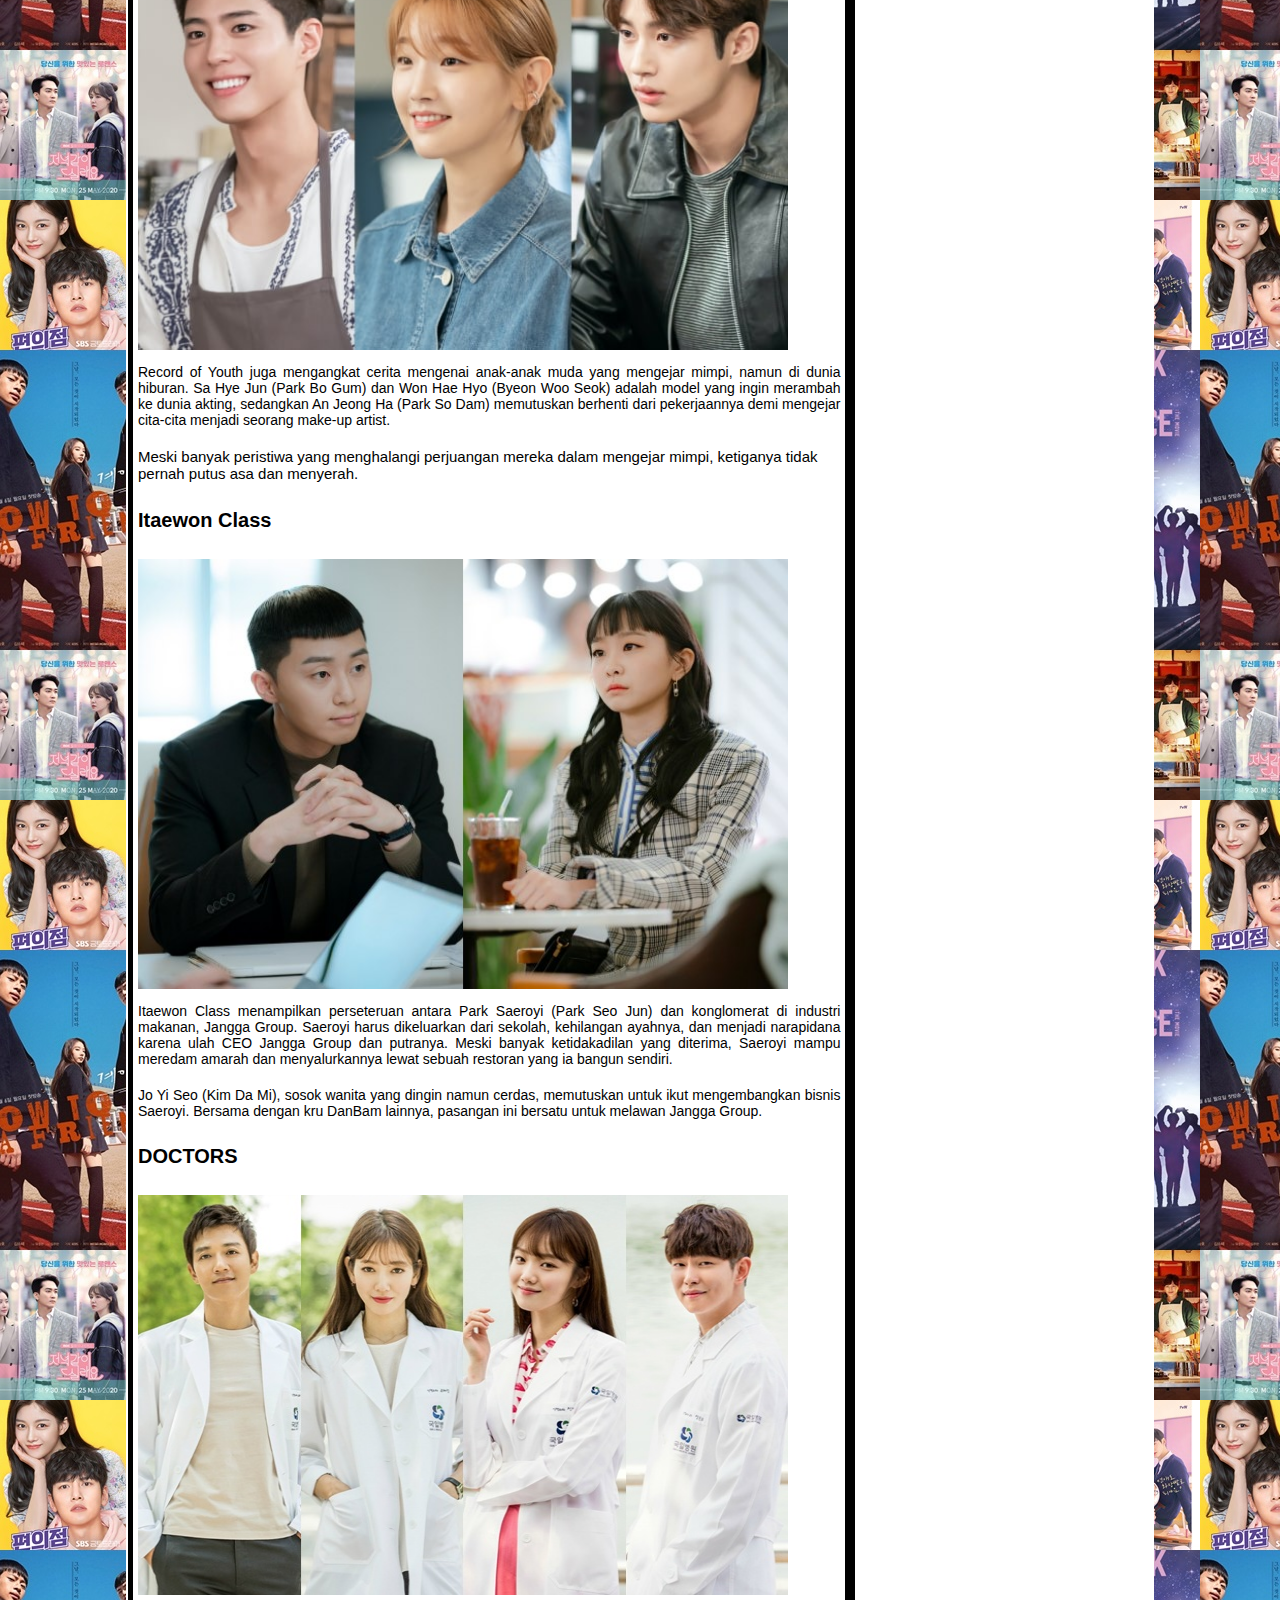
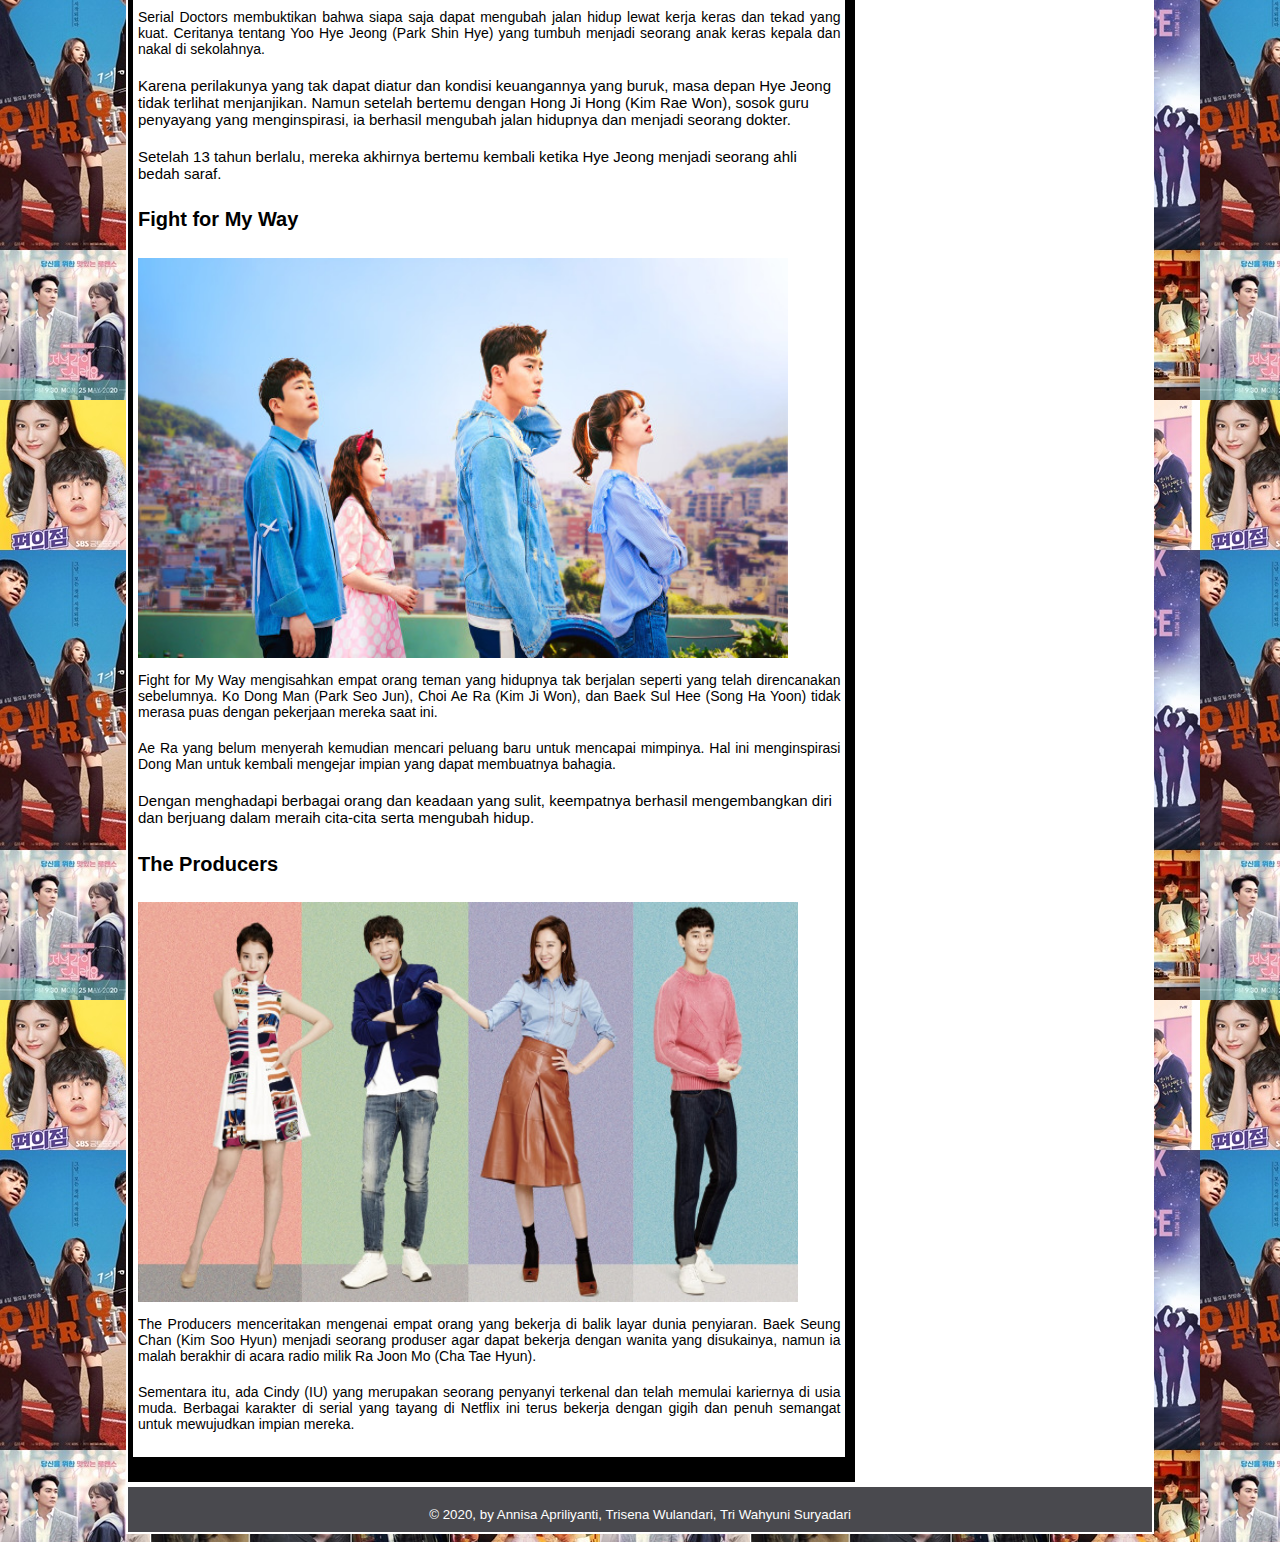
<file: isi4.html>
<html>
<head>
	<title>Rekomendasi Drama Korea Inspiratif yang Bikin Semangat Mengejar Mimpi </title>
	<link rel="stylesheet" type="text/css"
	media="all" href="style.css">
</head>
<body>
	<div id="layout">
		<div id="menu">
			<ul>
				<li><a href="indexm.html">Beranda</a></li>
				<li><a href="index.html">Artikel</a></li>
				<li><a href="about.html">Tentang Kami</a></li>
				<li><a href="help.html">Help</a></li>
			</ul>
		</div>

		<div id="runningtext">
			<marquee behavior="scroll" scrollamount="3" onmouseover="this.stop();" onmouseout="this.start();" direction="left">
			Selamat Datang di Website Kumparan K-Pop
			</marquee>
		</div>
	
		<div id="isi"> 
			<div class="isipostingg"> 

				<h3>Rekomendasi Drama Korea Inspiratif yang Bikin Semangat Mengejar Mimpi</h3>
				<p class="Penulis"> <em>Konten ini diproduksi oleh <a href="indexm.html">kumparan K-Pop </a>
				7 November 2020 14:51 </em> </p>

				<!--menampilkan gambar-->
				<img src="cover4.jpg" style="width:680px;height:430px";>

				<p align="justify">Ada sederet drama Korea yang punya kisah inspiratif dan bisa membuat kamu bersemangat dalam mengejar mimpi. Ceritanya yang menarik juga dapat memberikan motivasi untuk tidak mudah menyerah.</p>

				<p align="justify">Apa saja drama tersebut? Simak selengkapnya di bawah ini, yuk! 

				<h4> START UP</h4>
				<img src="STARTUP.jpg" style="width:650px;height:430px;">
			
				<p align="justify">Start-Up bercerita mengenai empat anak muda yang tertarik dengan dunia start-up dan teknologi. Kisahnya berpusat di Seo Dal Mi (Bae Suzy) dan Won In Jae (Kang Han Na) yang merupakan dua bersaudara.
				Mereka terpisah saat kecil akibat perceraian orang tua dan bertemu kembali sebagai saingan ketika dewasa. </p>

				<p align="justify">Ada juga Nam Do San (Nam Joo Hyuk) adalah seorang ahli matematika dengan bisnis yang belum berjalan lancar, dan yatim piatu Han Ji Pyeong (Kim Seon Ho) yang dapat mengubah hidupnya lewat bantuan dari nenek Dal Mi.  </p>
			    Keempatnya terus belajar dan berkembang seiring dengan perjuangan mereka mengejar mimpi di bidang teknologi.</p>
				
				<h4>Record of Youth</h4>
				<img src="ROY1.jpg" style="width:650px;height:430px;">
				
				<p align="justify">Record of Youth juga mengangkat cerita mengenai anak-anak muda yang mengejar mimpi, namun di dunia hiburan. Sa Hye Jun (Park Bo Gum) dan Won Hae Hyo (Byeon Woo Seok) adalah model yang ingin merambah ke dunia akting, sedangkan An Jeong Ha (Park So Dam) 
				memutuskan berhenti dari pekerjaannya demi mengejar cita-cita menjadi seorang make-up artist.</p>
				Meski banyak peristiwa yang menghalangi perjuangan mereka dalam mengejar mimpi, ketiganya tidak pernah putus asa dan menyerah. 
				
				<h4>Itaewon Class</h4>
				<img src="IC.jpg" style="width:650px;height:430px;">
				
				<p align="justify">Itaewon Class menampilkan perseteruan antara Park Saeroyi (Park Seo Jun) dan konglomerat di industri makanan, Jangga Group. 
				Saeroyi harus dikeluarkan dari sekolah, kehilangan ayahnya, dan menjadi narapidana karena ulah CEO Jangga Group dan putranya. Meski banyak ketidakadilan yang diterima, 
				Saeroyi mampu meredam amarah dan menyalurkannya lewat sebuah restoran yang ia bangun sendiri. </p>
				
				<p align="justify">Jo Yi Seo (Kim Da Mi), sosok wanita yang dingin namun cerdas, memutuskan untuk ikut mengembangkan bisnis Saeroyi. Bersama dengan kru DanBam lainnya, pasangan ini bersatu untuk melawan Jangga Group.
				
				<h4>DOCTORS</h4>
				<img src="Doctors1.jpg" style="width:650px;height:400px;"> 
				
				<p align="justify">Serial Doctors membuktikan bahwa siapa saja dapat mengubah jalan hidup lewat kerja keras dan tekad yang kuat. Ceritanya tentang Yoo Hye Jeong (Park Shin Hye) yang tumbuh menjadi seorang anak keras kepala dan nakal di sekolahnya. </p>
				Karena perilakunya yang tak dapat diatur dan kondisi keuangannya yang buruk, masa depan Hye Jeong tidak terlihat menjanjikan. Namun setelah bertemu dengan Hong Ji Hong (Kim Rae Won), sosok guru penyayang yang menginspirasi, ia berhasil mengubah jalan hidupnya dan menjadi seorang dokter. </p>
				Setelah 13 tahun berlalu, mereka akhirnya bertemu kembali ketika Hye Jeong menjadi seorang ahli bedah saraf.
				
				<h4>Fight for My Way</h4>
				<img src="ffmw.jpg" style="width:650px;height:400px;">
				
				<p align="justify">Fight for My Way mengisahkan empat orang teman yang hidupnya tak berjalan seperti yang telah direncanakan sebelumnya. Ko Dong Man (Park Seo Jun), Choi Ae Ra (Kim Ji Won), dan Baek Sul Hee (Song Ha Yoon) tidak merasa puas dengan pekerjaan mereka saat ini. 
				<p align="justify">Ae Ra yang belum menyerah kemudian mencari peluang baru untuk mencapai mimpinya. Hal ini menginspirasi Dong Man untuk kembali mengejar impian yang dapat membuatnya bahagia.</p>
				Dengan menghadapi berbagai orang dan keadaan yang sulit, keempatnya berhasil mengembangkan diri dan berjuang dalam meraih cita-cita serta mengubah hidup.
				
				<h4>The Producers</h4>
				<img src="TP.jpg" style="width:660px;height:400px;">
				
				<p align="justify">The Producers menceritakan mengenai empat orang yang bekerja di balik layar dunia penyiaran. Baek Seung Chan (Kim Soo Hyun) menjadi seorang produser agar dapat bekerja dengan wanita yang disukainya, namun ia malah berakhir di acara radio milik Ra Joon Mo (Cha Tae Hyun). 
				<p align="justify">Sementara itu, ada Cindy (IU) yang merupakan seorang penyanyi terkenal dan telah memulai kariernya di usia muda. Berbagai karakter di serial yang tayang di Netflix ini terus bekerja dengan gigih dan penuh semangat untuk mewujudkan impian mereka. </p>
				
				
		    </div>
		</p>
	</div>
				<div id="footer"> &copy 2020, by Annisa Apriliyanti, Trisena Wulandari, Tri Wahyuni Suryadari </div>
</div>
</div>
</body>
</html>
</file>
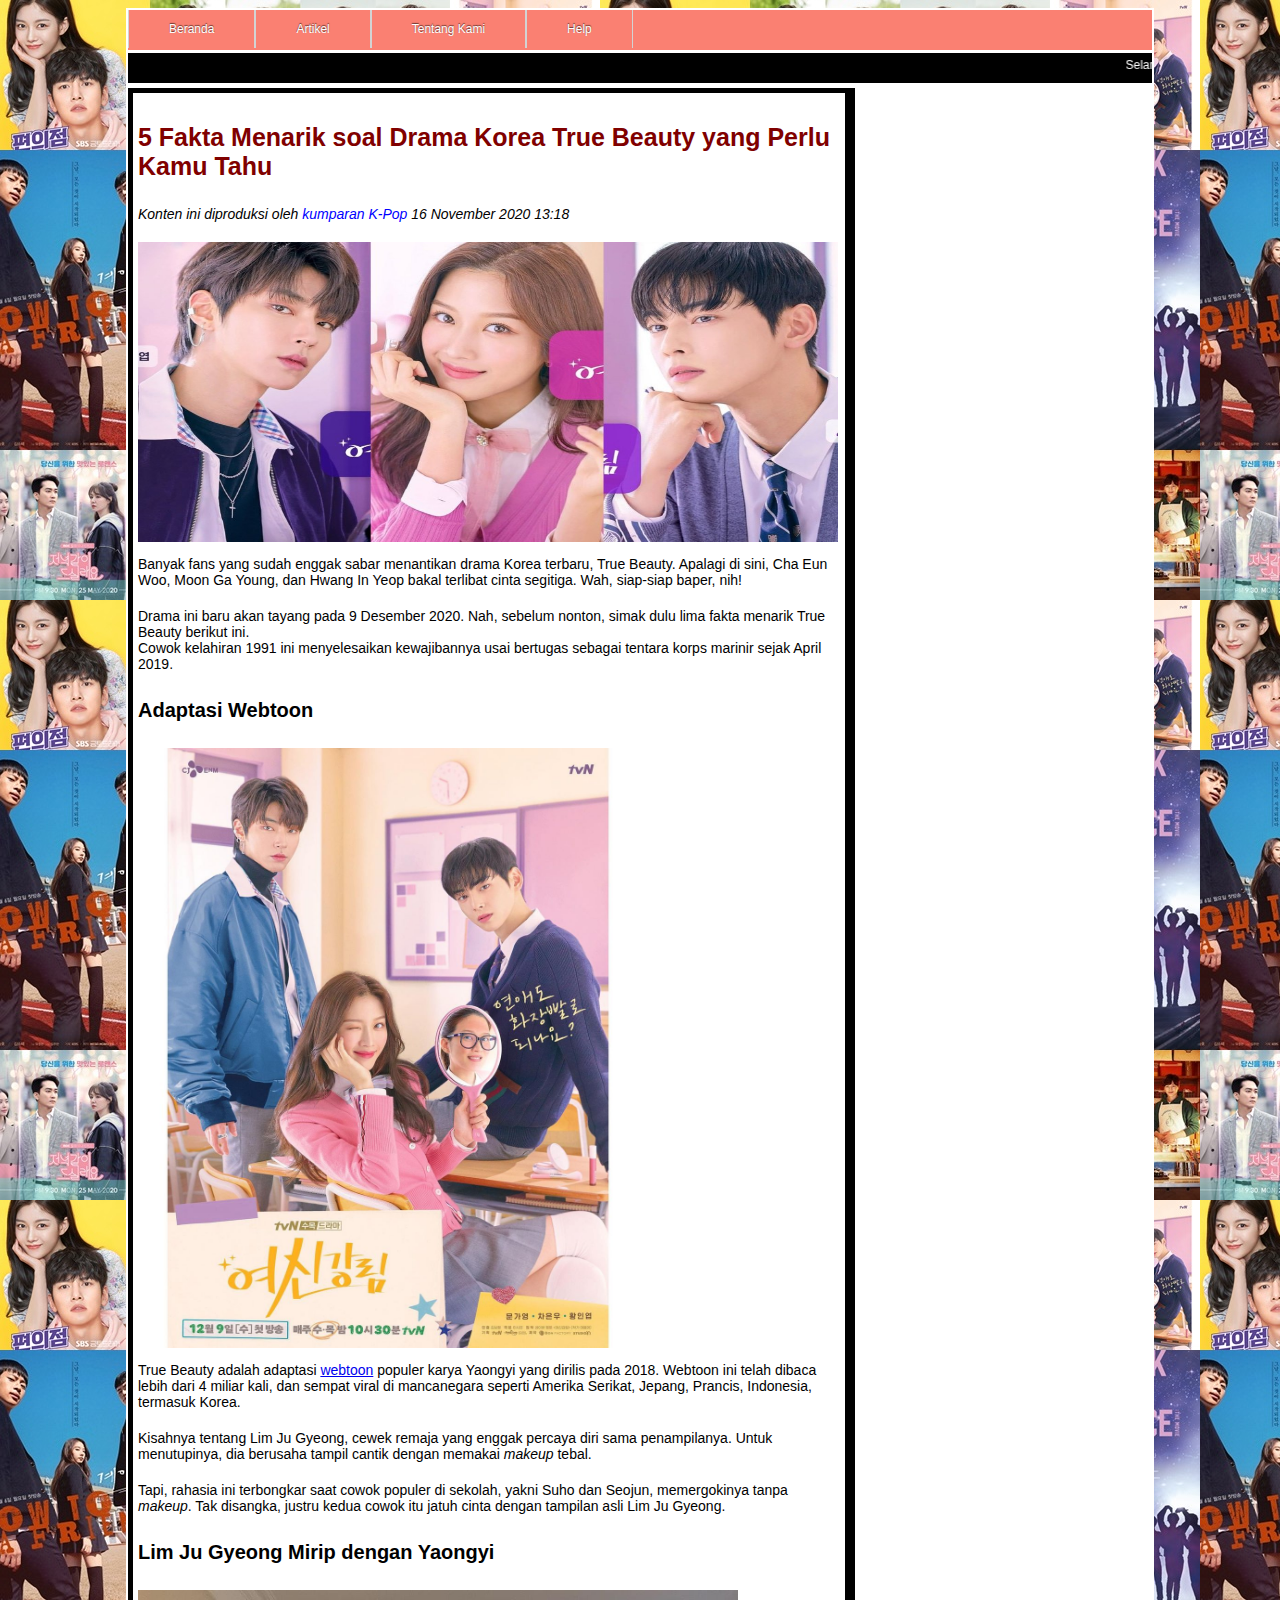
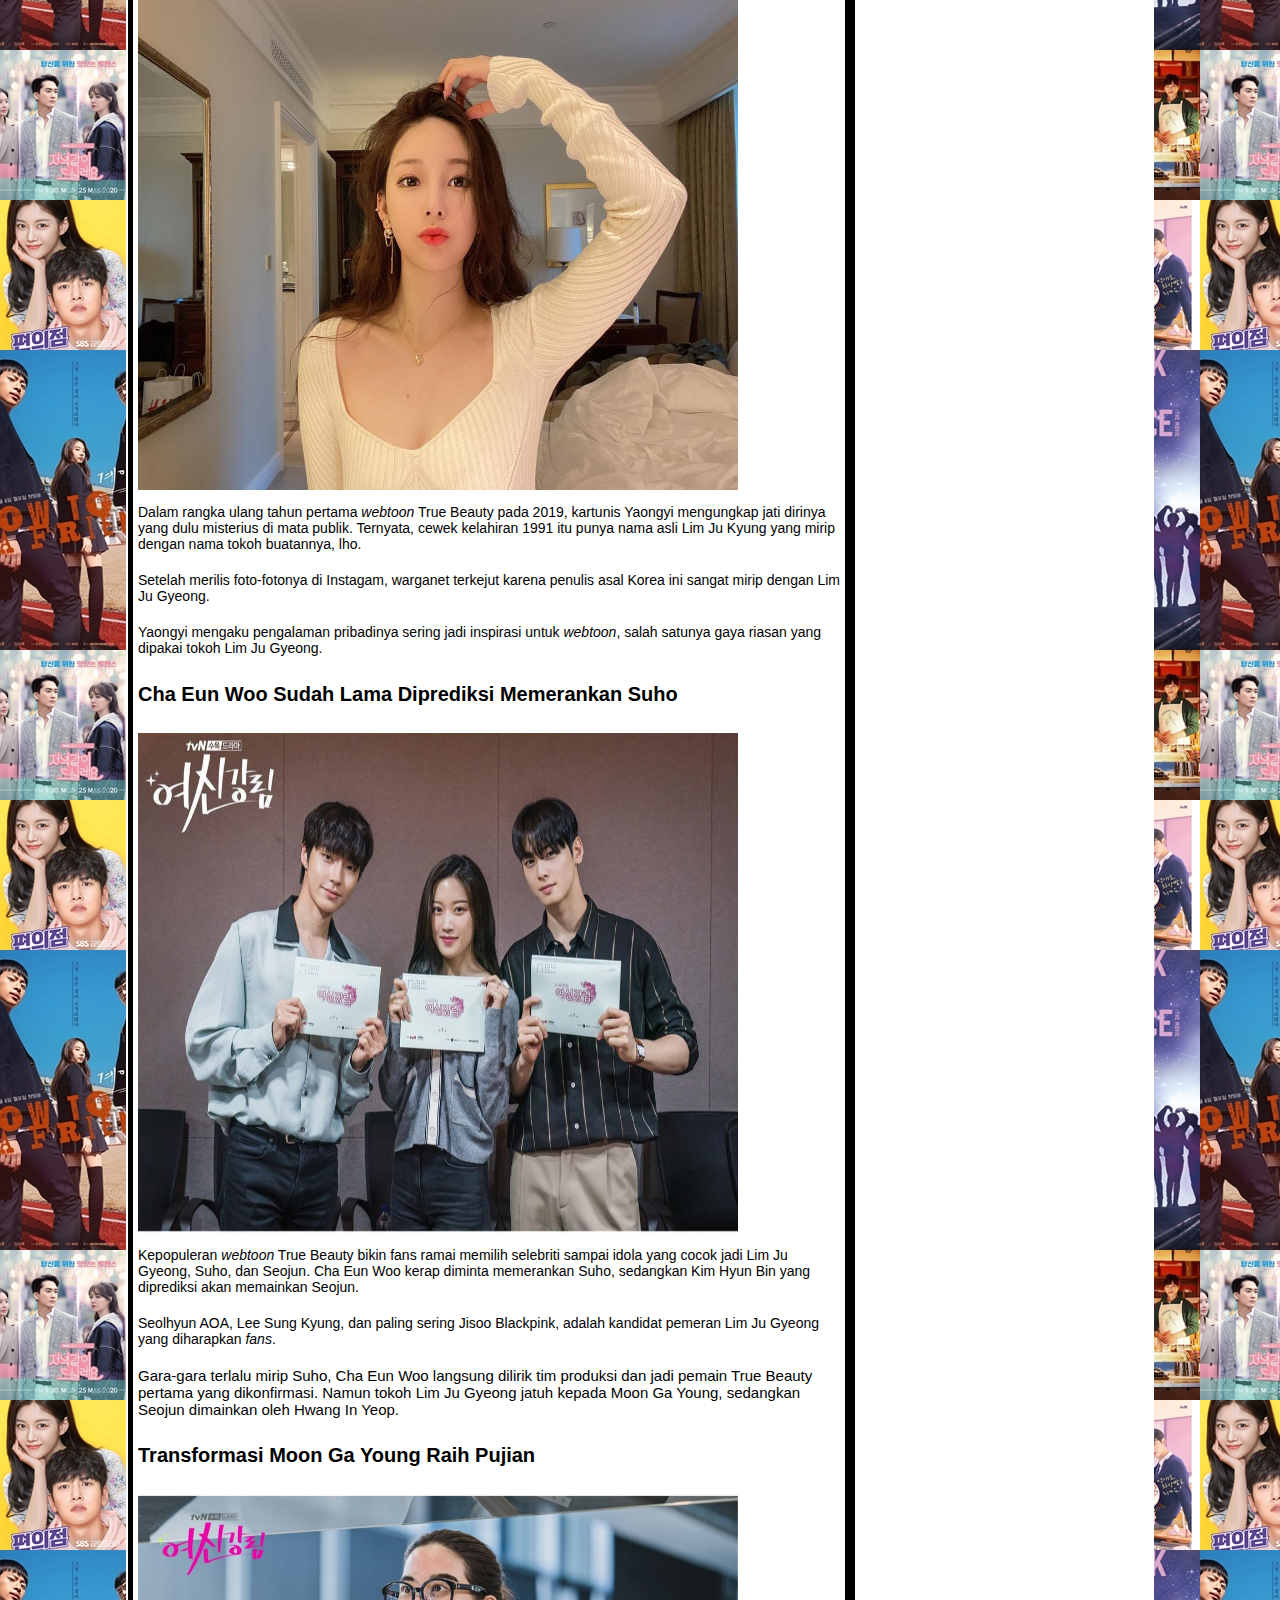
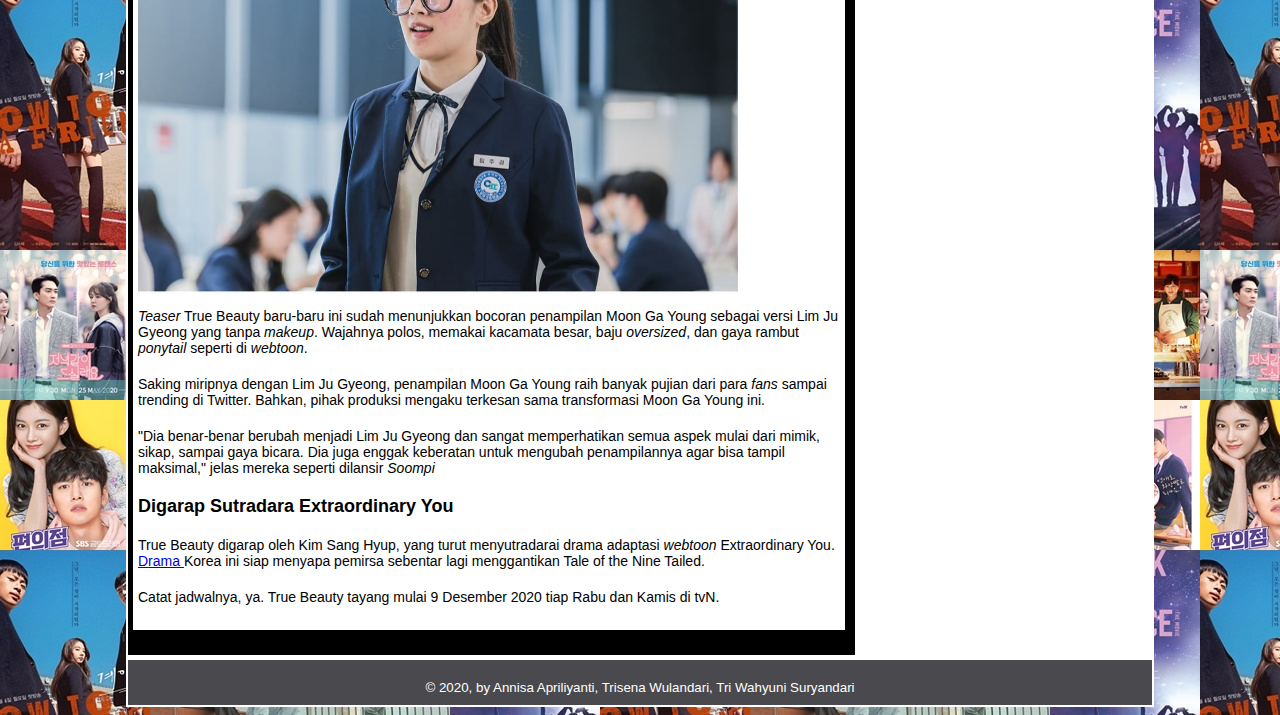
<file: isi5.html>
<html>
<head>
	<title>5 Fakta Menarik soal Drama Korea True Beauty yang Perlu Kamu Tahu</title>
	<link rel="stylesheet" type="text/css"
	media="all" href="style.css">
</head>
<body>
	<div id="layout">
		<div id="menu">
			<ul>
				<li><a href="indexm.html">Beranda</a></li>
				<li><a href="index.html">Artikel</a></li>
				<li><a href="about.html">Tentang Kami</a></li>
				<li><a href="help.html">Help</a></li>
			</ul>
		</div>

		<div id="runningtext">
			<marquee behavior="scroll" scrollamount="3" onmouseover="this.stop();" onmouseout="this.start();" direction="left">
			Selamat Datang di Website Kumparan K-Pop
			</marquee>
		</div>
	
		<div id="isi">
			<div class="isipostingg"> 

				<h3>5 Fakta Menarik soal Drama Korea True Beauty yang Perlu Kamu Tahu</h3>

				<p class="Penulis"> <em>Konten ini diproduksi oleh <a href="indexm.html">kumparan K-Pop </a>
					
				16 November 2020 13:18 </em> </p>
			
				<img src="true-beauty.jpg" width="700" height="300" alt="True Beauty"/>
				
				<p style="text-align: left">Banyak fans yang sudah enggak sabar menantikan drama Korea terbaru, True Beauty. Apalagi di sini, Cha Eun Woo, Moon Ga Young, dan Hwang In Yeop bakal terlibat cinta segitiga. Wah, siap-siap baper, nih! <br/>
				<p>Drama ini baru akan tayang pada 9 Desember 2020. Nah, sebelum nonton, simak dulu lima fakta menarik True Beauty berikut ini.<br/>
				Cowok kelahiran 1991 ini menyelesaikan kewajibannya usai bertugas sebagai tentara korps marinir sejak April 2019. <br>
				</ul>
				<h4>Adaptasi Webtoon</h4>
				<img src="drama-true.jpg" width="500" height="600" alt="True Beauty"/>
				<p>True Beauty adalah adaptasi <a href="https://kumparan.com/topic/webtoon"> webtoon</a> populer karya Yaongyi yang dirilis pada 2018. Webtoon ini telah dibaca lebih dari 4 miliar kali, dan sempat viral di mancanegara seperti Amerika Serikat, Jepang, Prancis, Indonesia, termasuk Korea.  <br>
				<p>Kisahnya tentang Lim Ju Gyeong, cewek remaja yang enggak percaya diri sama penampilanya. Untuk menutupinya, dia berusaha tampil cantik dengan memakai <i>makeup</i> tebal. <br>
				<p>Tapi, rahasia ini terbongkar saat cowok populer di sekolah, yakni Suho dan Seojun, memergokinya tanpa <i>makeup</i>. Tak disangka, justru kedua cowok itu jatuh cinta dengan tampilan asli Lim Ju Gyeong.</p>
				
				<h4>Lim Ju Gyeong Mirip dengan Yaongyi</h4>
				<img src="meow.jpg" width="600" height="500" alt="Lim Ju Gyeong">
				<p>Dalam rangka ulang tahun pertama <i>webtoon</i> True Beauty pada 2019, kartunis Yaongyi mengungkap jati dirinya yang dulu misterius di mata publik. Ternyata, cewek kelahiran 1991 itu punya nama asli Lim Ju Kyung yang mirip dengan nama tokoh buatannya, lho.   <br>
				
				<p>Setelah merilis foto-fotonya di Instagam, warganet terkejut karena penulis asal Korea ini sangat mirip dengan Lim Ju Gyeong.<br>
				
				<p>Yaongyi mengaku pengalaman pribadinya sering jadi inspirasi untuk <i>webtoon</i>, salah satunya gaya riasan yang dipakai tokoh Lim Ju Gyeong.  <br>
				
				<h4>Cha Eun Woo Sudah Lama Diprediksi Memerankan Suho</h4>
				<img src="tvn_drama.jpeg" width="600" height="500" alt="Cha Eun Woo">
				<p>Kepopuleran <i>webtoon</i> True Beauty bikin fans ramai memilih selebriti sampai idola yang cocok jadi Lim Ju Gyeong, Suho, dan Seojun. Cha Eun Woo kerap diminta memerankan Suho, sedangkan Kim Hyun Bin yang diprediksi akan memainkan Seojun. </p>
				
				<p>Seolhyun AOA, Lee Sung Kyung, dan paling sering Jisoo Blackpink, adalah kandidat pemeran Lim Ju Gyeong yang diharapkan <i>fans</i>.</p>
				
				Gara-gara terlalu mirip Suho, Cha Eun Woo langsung dilirik tim produksi dan jadi pemain True Beauty pertama yang dikonfirmasi. Namun tokoh Lim Ju Gyeong jatuh kepada Moon Ga Young, sedangkan Seojun dimainkan oleh Hwang In Yeop. </p>
			
				<h4>Transformasi Moon Ga Young Raih Pujian</h4>
				<img src="picture.jpeg" width="600" height="400" alt="Moon Ga Young">
				<p><i>Teaser</i> True Beauty baru-baru ini sudah menunjukkan bocoran penampilan Moon Ga Young sebagai versi Lim Ju Gyeong yang tanpa <i>makeup</i>. Wajahnya polos, memakai kacamata besar, baju <i>oversized</i>, dan gaya rambut <i>ponytail</i> seperti di <i>webtoon</i>.  </p>
				
				<p>Saking miripnya dengan Lim Ju Gyeong, penampilan Moon Ga Young raih banyak pujian dari para <i>fans</i> sampai trending di Twitter. Bahkan, pihak produksi mengaku terkesan sama transformasi Moon Ga Young ini. </p>
				
				<p>"Dia benar-benar berubah menjadi Lim Ju Gyeong dan sangat memperhatikan semua aspek mulai dari mimik, sikap, sampai gaya bicara. Dia juga enggak keberatan untuk mengubah penampilannya agar bisa tampil maksimal," jelas mereka seperti dilansir <i>Soompi</i></p>
				
				<b><p><Font size="4">Digarap Sutradara Extraordinary You</font></b>
				
				<p>True Beauty digarap oleh Kim Sang Hyup, yang turut menyutradarai drama adaptasi <i>webtoon</i> Extraordinary You.  <a href="https://kumparan.com/topic/drama"> Drama </a> Korea ini siap menyapa pemirsa sebentar lagi menggantikan Tale of the Nine Tailed. </p>
				<p>Catat jadwalnya, ya. True Beauty tayang mulai 9 Desember 2020 tiap Rabu dan Kamis di tvN.</p>
				
				
			</div>
		</p>
	</div>
	<div id="footer"> &copy 2020, by Annisa Apriliyanti, Trisena Wulandari, Tri Wahyuni Suryandari </div>
</div>
</div>
</body>
</html>
</file>
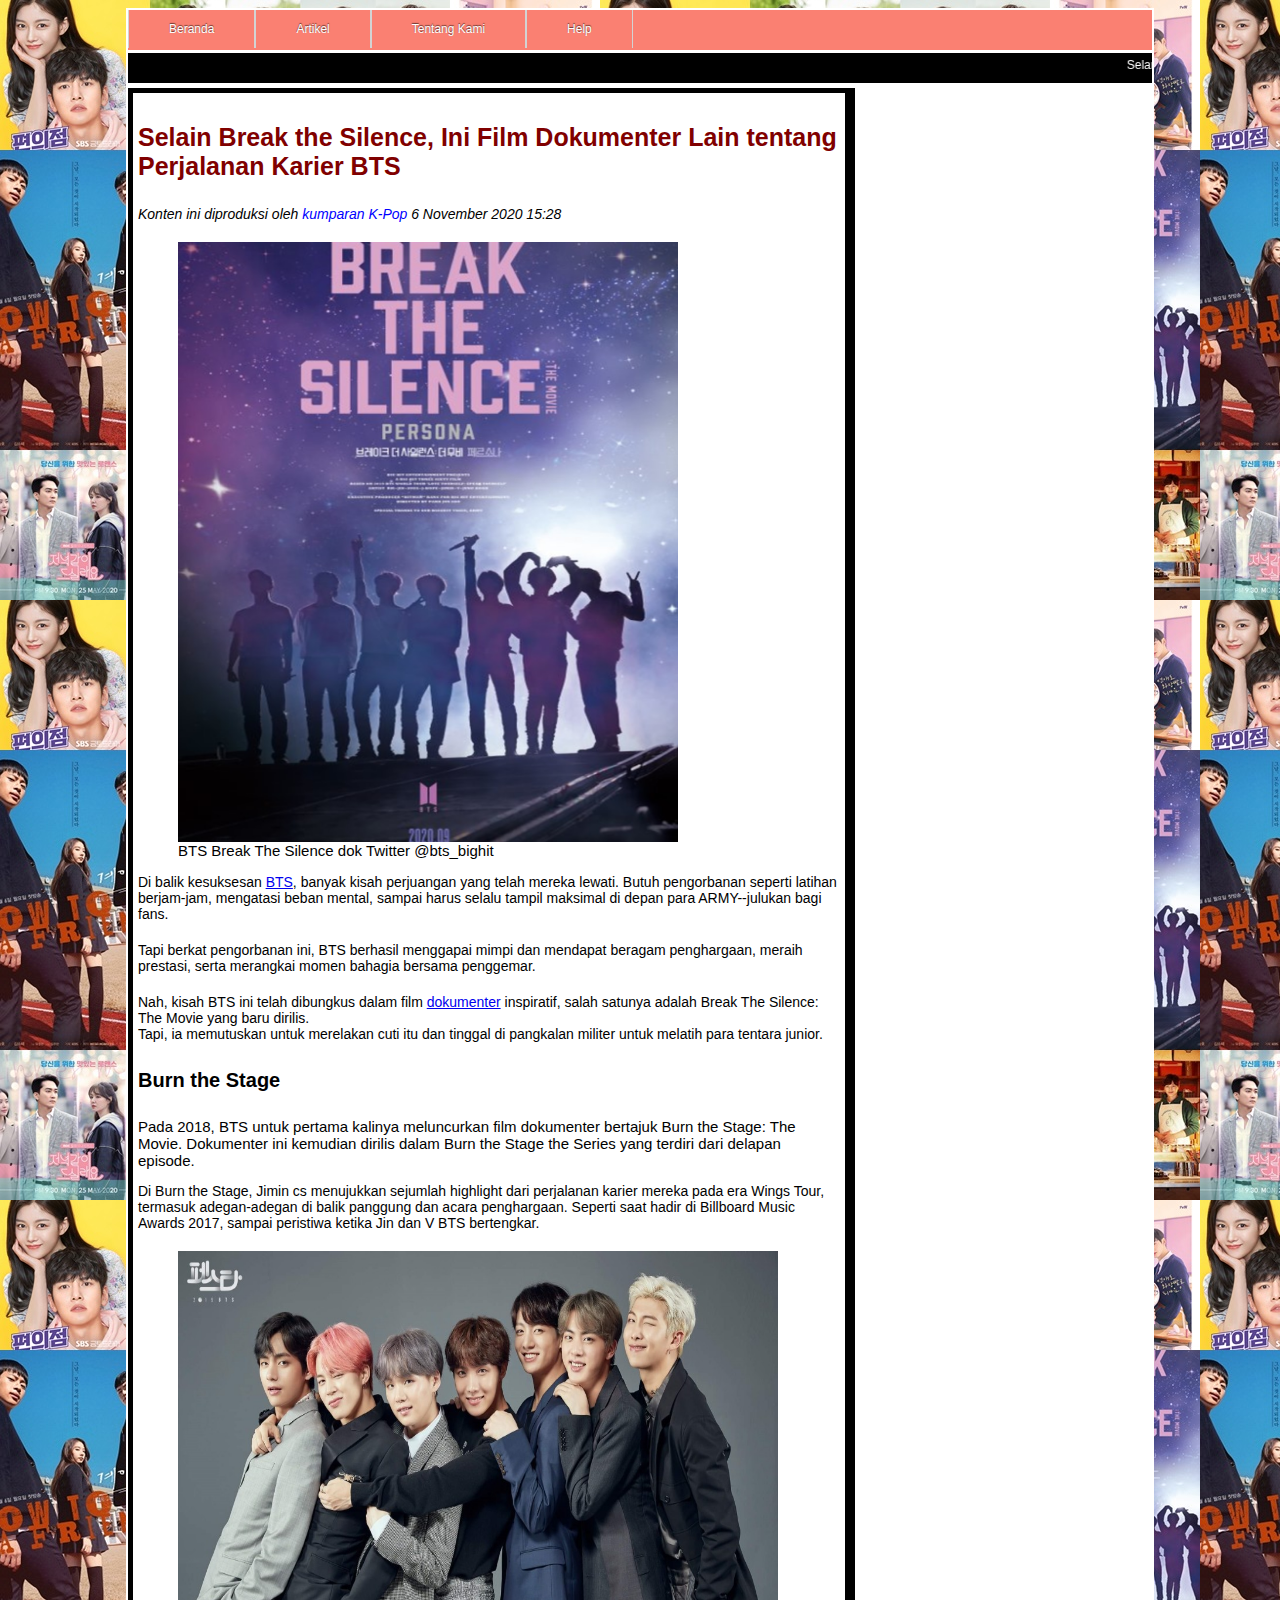
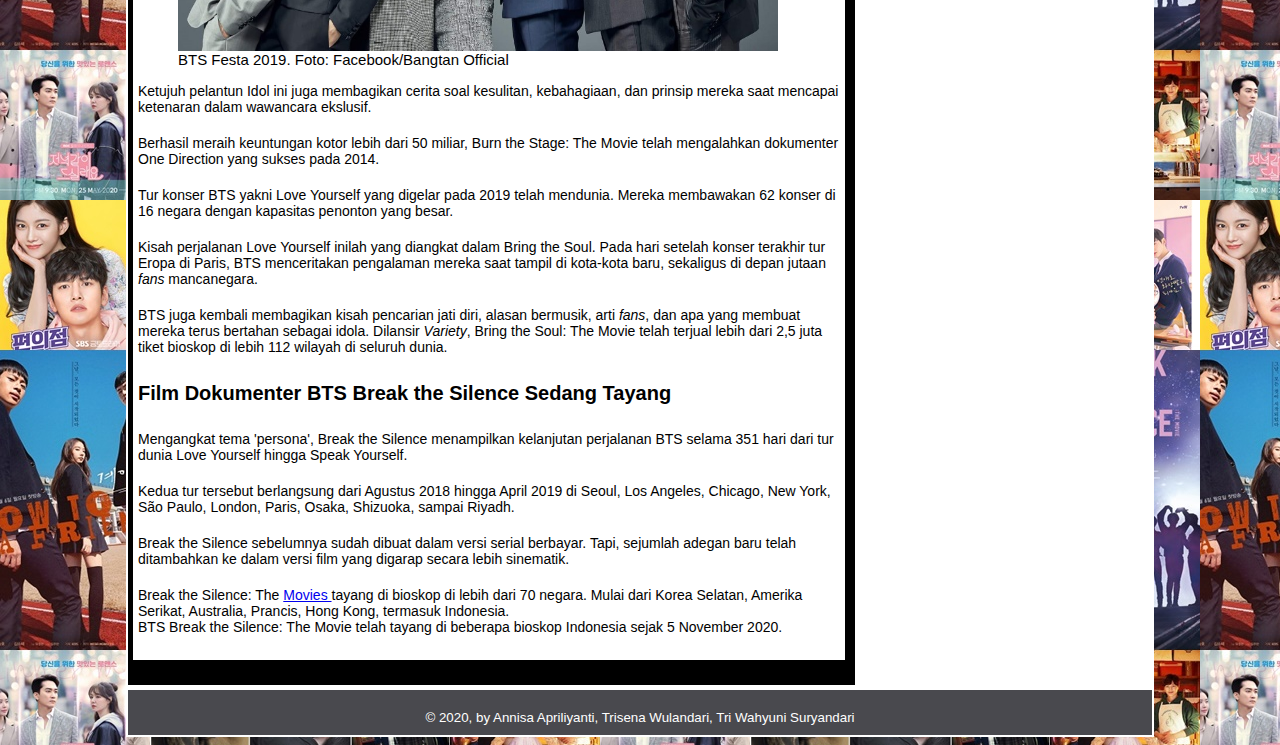
<file: isi6.html>
<html>
<head>
	<title>Selain Break the Silence, Ini Film Dokumenter Lain tentang Perjalanan Karier BTS</title>
	<link rel="stylesheet" type="text/css"
	media="all" href="style.css">
</head>
<body>
	<div id="layout">
		<div id="menu">
			<ul>
				<li><a href="indexm.html">Beranda</a></li>
				<li><a href="index.html">Artikel</a></li>
				<li><a href="about.html">Tentang Kami</a></li>
				<li><a href="help.html">Help</a></li>
			</ul>
		</div>

		<div id="runningtext">
			<marquee behavior="scroll" scrollamount="3" onmouseover="this.stop();" onmouseout="this.start();" direction="left">
			Selamat Datang di Website Kumparan K-Pop
			</marquee>
		</div>
		
		<div id="isi">
			<div class="isipostingg"> 

				<h3>Selain Break the Silence, Ini Film Dokumenter Lain tentang Perjalanan Karier BTS</h3>

				<p class="Penulis"> <em>Konten ini diproduksi oleh <a href="indexm.html">kumparan K-Pop </a>
					
				6 November 2020 15:28 </em> </p>
			
				<figure>
				<img src="breakthesilent.jpg"  width="500" height="600" alt="Break The Silent">
				<figcaption>BTS Break The Silence dok Twitter @bts_bighit</figcaption>
				</figure>
				
				
				<p style="text-align: left"> Di balik kesuksesan <a href="https://kumparan.com/topic/bts">BTS</a>, banyak kisah perjuangan yang telah mereka lewati. Butuh pengorbanan seperti latihan berjam-jam, mengatasi beban mental, sampai harus selalu tampil maksimal di depan para ARMY--julukan bagi fans.</p>
				<p>Tapi berkat pengorbanan ini, BTS berhasil menggapai mimpi dan mendapat beragam penghargaan, meraih prestasi, serta merangkai momen bahagia bersama penggemar.</p>
				</ul>
				<p> Nah, kisah BTS ini telah dibungkus dalam film <a href="https://kumparan.com/topic/dokumenter">dokumenter</a> inspiratif, salah satunya adalah Break The Silence: The Movie yang baru dirilis.<br>
				Tapi, ia memutuskan untuk merelakan cuti itu dan tinggal di pangkalan militer untuk melatih para tentara junior.</p>
				
				<h4>Burn the Stage</h4>
				Pada 2018, BTS untuk pertama kalinya meluncurkan film dokumenter bertajuk Burn the Stage: The Movie. Dokumenter ini kemudian dirilis dalam Burn the Stage the Series yang terdiri dari delapan episode. <br/>
				<p>Di Burn the Stage, Jimin cs menujukkan sejumlah highlight dari perjalanan karier mereka pada era Wings Tour, termasuk adegan-adegan di balik panggung dan acara penghargaan. Seperti saat hadir di Billboard Music Awards 2017, sampai peristiwa ketika Jin dan V BTS bertengkar. </p>
				
				<figure>
				<img src="BTS.jpg" width="600" height="400" alt="BTS"> 
				<figcaption>BTS Festa 2019. Foto: Facebook/Bangtan Official</figcaption>
				</figure>
				  
				 <p>Ketujuh pelantun Idol ini juga membagikan cerita soal kesulitan, kebahagiaan, dan prinsip mereka saat mencapai ketenaran dalam wawancara ekslusif. </p>

				<p>Berhasil meraih keuntungan kotor lebih dari 50 miliar, Burn the Stage: The Movie telah mengalahkan dokumenter One Direction yang sukses pada 2014. </p>
				
				<p>Tur konser BTS yakni Love Yourself yang digelar pada 2019 telah  mendunia. Mereka membawakan 62 konser di 16 negara dengan kapasitas penonton yang besar. </p>
				
				<p>Kisah perjalanan Love Yourself inilah yang diangkat dalam Bring the Soul. Pada hari setelah konser terakhir tur Eropa di Paris, BTS menceritakan pengalaman mereka saat tampil di kota-kota baru, sekaligus di depan jutaan <i>fans</i> mancanegara. </p>
				
				<p>BTS juga kembali membagikan kisah pencarian jati diri, alasan bermusik, arti <i>fans</i>, dan apa yang membuat mereka terus bertahan sebagai idola. Dilansir <i>Variety</i>, Bring the Soul: The Movie telah terjual lebih dari 2,5 juta tiket bioskop di lebih 112 wilayah di seluruh dunia.</p>
				
				
				<h4>Film Dokumenter BTS Break the Silence Sedang Tayang</h4>
				<p>Mengangkat tema 'persona', Break the Silence menampilkan kelanjutan perjalanan BTS selama 351 hari dari tur dunia Love Yourself hingga Speak Yourself.</p>
				
				<p>Kedua tur tersebut berlangsung dari Agustus 2018 hingga April 2019 di Seoul, Los Angeles, Chicago, New York, São Paulo, London, Paris, Osaka, Shizuoka, sampai Riyadh.</p>
				
				<p>Break the Silence sebelumnya sudah dibuat dalam versi serial berbayar. Tapi, sejumlah adegan baru telah ditambahkan ke dalam versi film yang digarap secara lebih sinematik.</p>
				
				<p>Break the Silence: The <a href="https://kumparan.com/topic/movies">Movies </a>tayang di bioskop di lebih dari 70 negara. Mulai dari Korea Selatan, Amerika Serikat, Australia, Prancis, Hong Kong, termasuk Indonesia.<br/>
				BTS Break the Silence: The Movie telah tayang di beberapa bioskop Indonesia sejak 5 November 2020.</p>
										
			</div>
		</p>
	</div>
	<div id="footer"> &copy 2020, by Annisa Apriliyanti, Trisena Wulandari, Tri Wahyuni Suryandari </div>
</div>
</div>
</body>
</html>
</file>
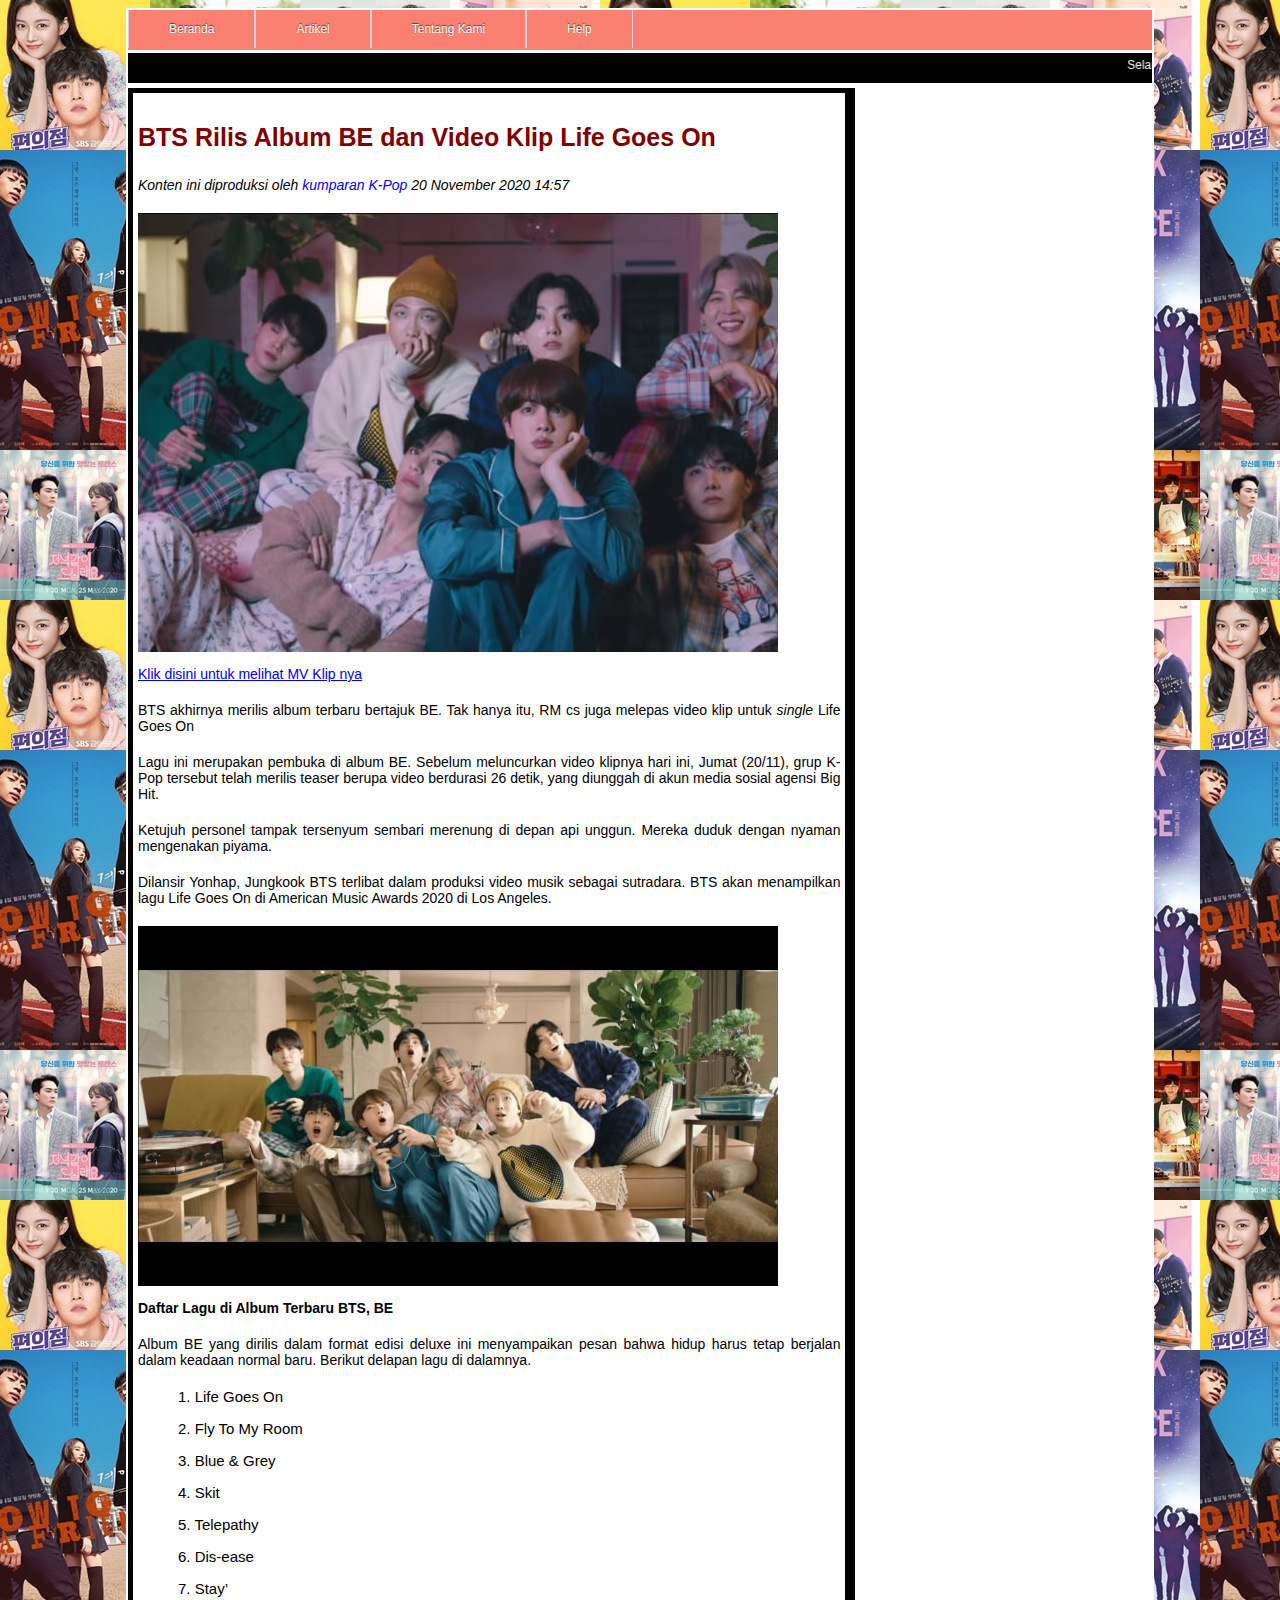
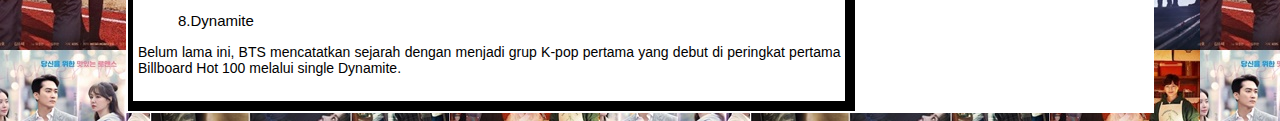
<file: isi7.html>
<html>
<head>
	<title>Kumparan K-Pop | Welcome </title>
	<link rel="stylesheet" type="text/css"
	media="all" href="style.css">
</head>
<body>
	<div id="layout">
		<div id="menu">
			<ul>
				<li><a href="indexm.html">Beranda</a></li>
				<li><a href="index.html">Artikel</a></li>
				<li><a href="about.html">Tentang Kami</a></li>
				<li><a href="help.html">Help</a></li>
			</ul>
		</div>

		<div id="runningtext">
			<marquee behavior="scroll" scrollamount="3" onmouseover="this.stop();" onmouseout="this.start();" direction="left">
			Selamat Datang di Website Kumparan K-Pop
			</marquee>
		</div>

		<div id="isi">
			<div class="isipostingg">
				
			<h3>BTS Rilis Album BE dan Video Klip Life Goes On</h3>

			<p class="Penulis"> <em>Konten ini diproduksi oleh <a href="indexm.html">kumparan K-Pop </a> 20 November 2020 14:57 </em> </p>

			<img src="gambardepan7.jpg" class="gambarposting7">

			<p align="justify"> <a href="https://youtu.be/-5q5mZbe3V8" target="blank"> Klik disini untuk melihat MV Klip nya</a> </p>
	
			<p align="justify"> BTS akhirnya merilis album terbaru bertajuk BE. Tak hanya itu, RM cs juga melepas video klip untuk <i>single</i> Life Goes On </p>
				
			<p align="justify"> Lagu ini merupakan pembuka di album BE. Sebelum meluncurkan video klipnya hari ini, Jumat (20/11),  grup K-Pop tersebut telah merilis teaser berupa video berdurasi 26 detik, yang diunggah di akun media sosial agensi Big Hit.</p>

			<p align="justify"> Ketujuh personel tampak tersenyum sembari merenung di depan api unggun. Mereka duduk dengan nyaman mengenakan piyama.</p>

			<p align="justify"> Dilansir Yonhap, Jungkook BTS terlibat dalam produksi video musik sebagai sutradara.  
			BTS akan menampilkan lagu Life Goes On di American Music Awards 2020 di Los Angeles.</p>

			<img src="gambardepan77.png" class="gambarposting7">
			<p align="justify"> <b>Daftar Lagu di Album Terbaru BTS, BE</b> </p>

			<p align="justify">	Album BE yang dirilis dalam format edisi deluxe ini menyampaikan pesan bahwa hidup harus tetap berjalan dalam keadaan normal baru. 
			Berikut delapan lagu di dalamnya.</p>

			<ol> 1. Life Goes On </ol>
			<ol> 2. Fly To My Room </ol> 
			<ol> 3. Blue & Grey </ol>
			<ol> 4. Skit </ol>
			<ol> 5. Telepathy </ol>
			<ol> 6. Dis-ease </ol>
			<ol> 7. Stay’ </ol>
			<ol> 8.Dynamite</ol>

			<p align="justify">	Belum lama ini, BTS mencatatkan sejarah dengan menjadi grup K-pop pertama yang debut di peringkat pertama Billboard Hot 100 melalui single Dynamite.</p>
	</div>
</div>
</div>
</body>
</html>
</file>
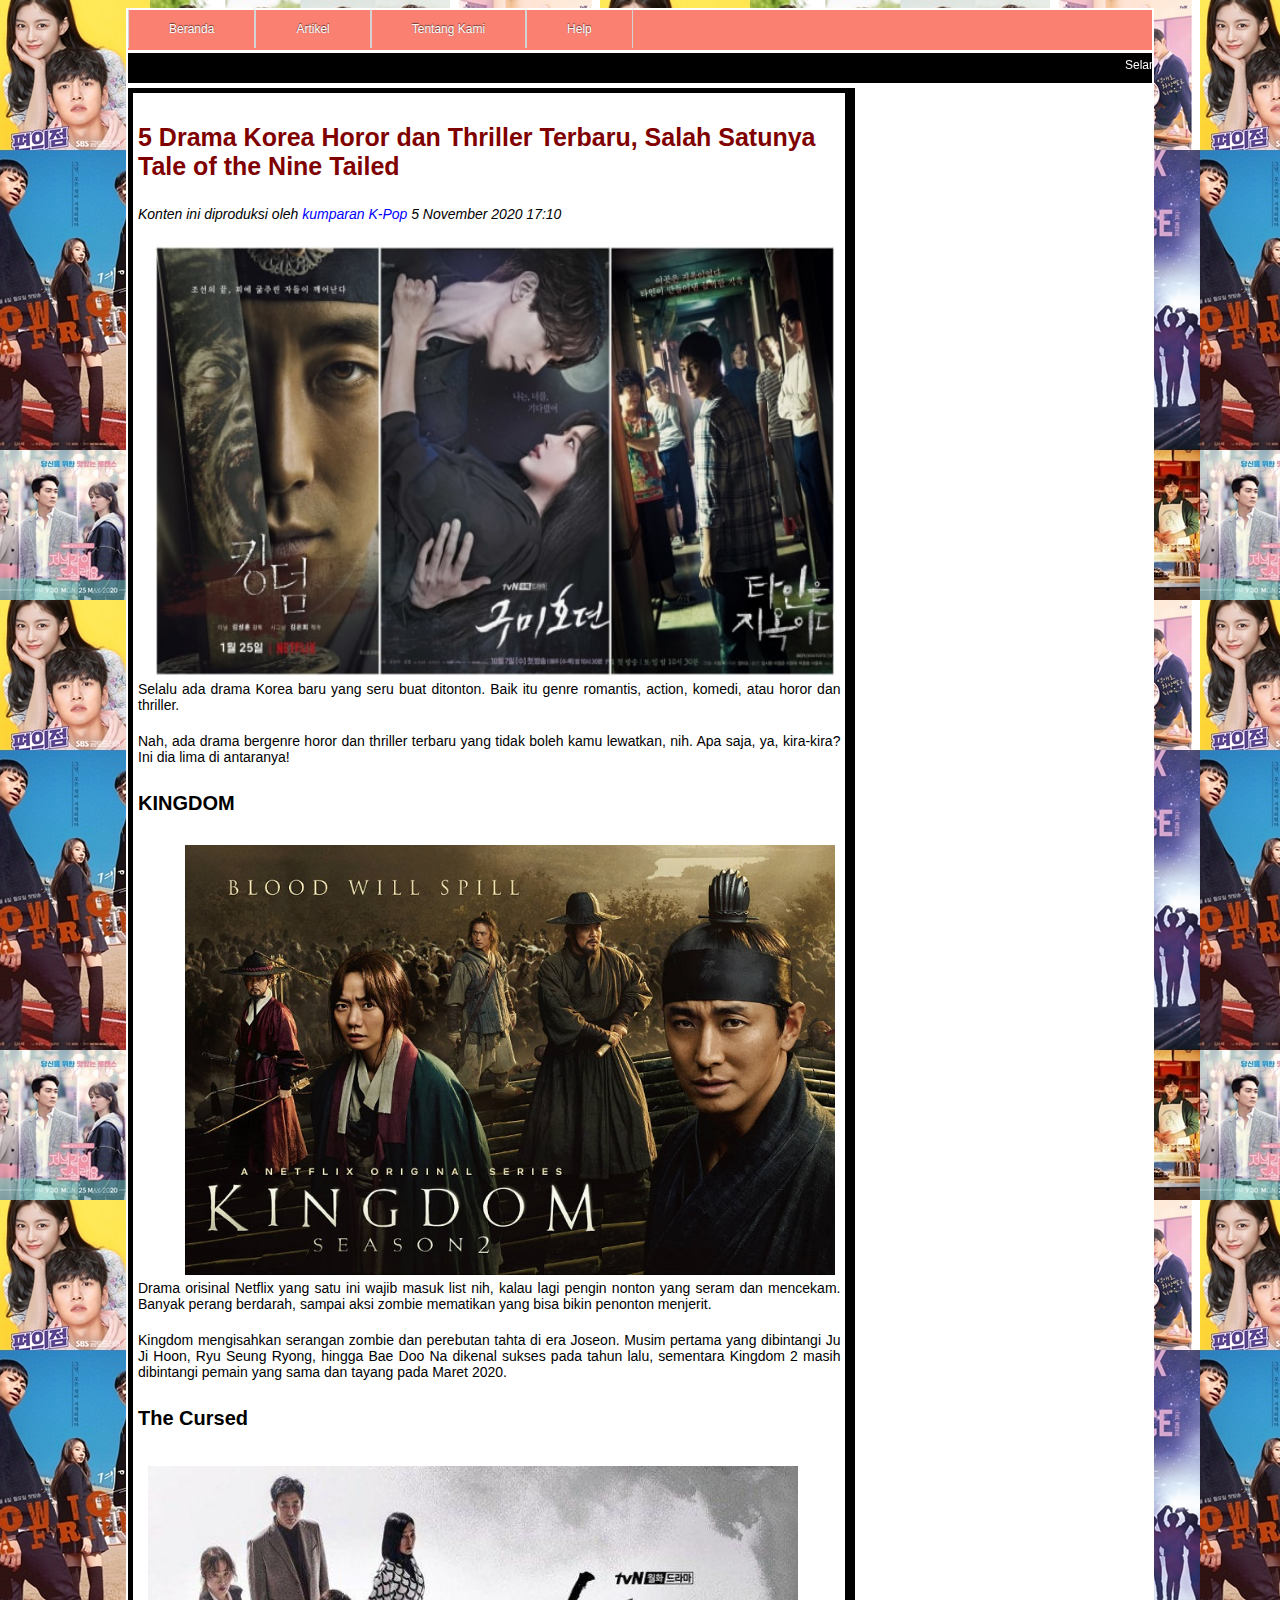
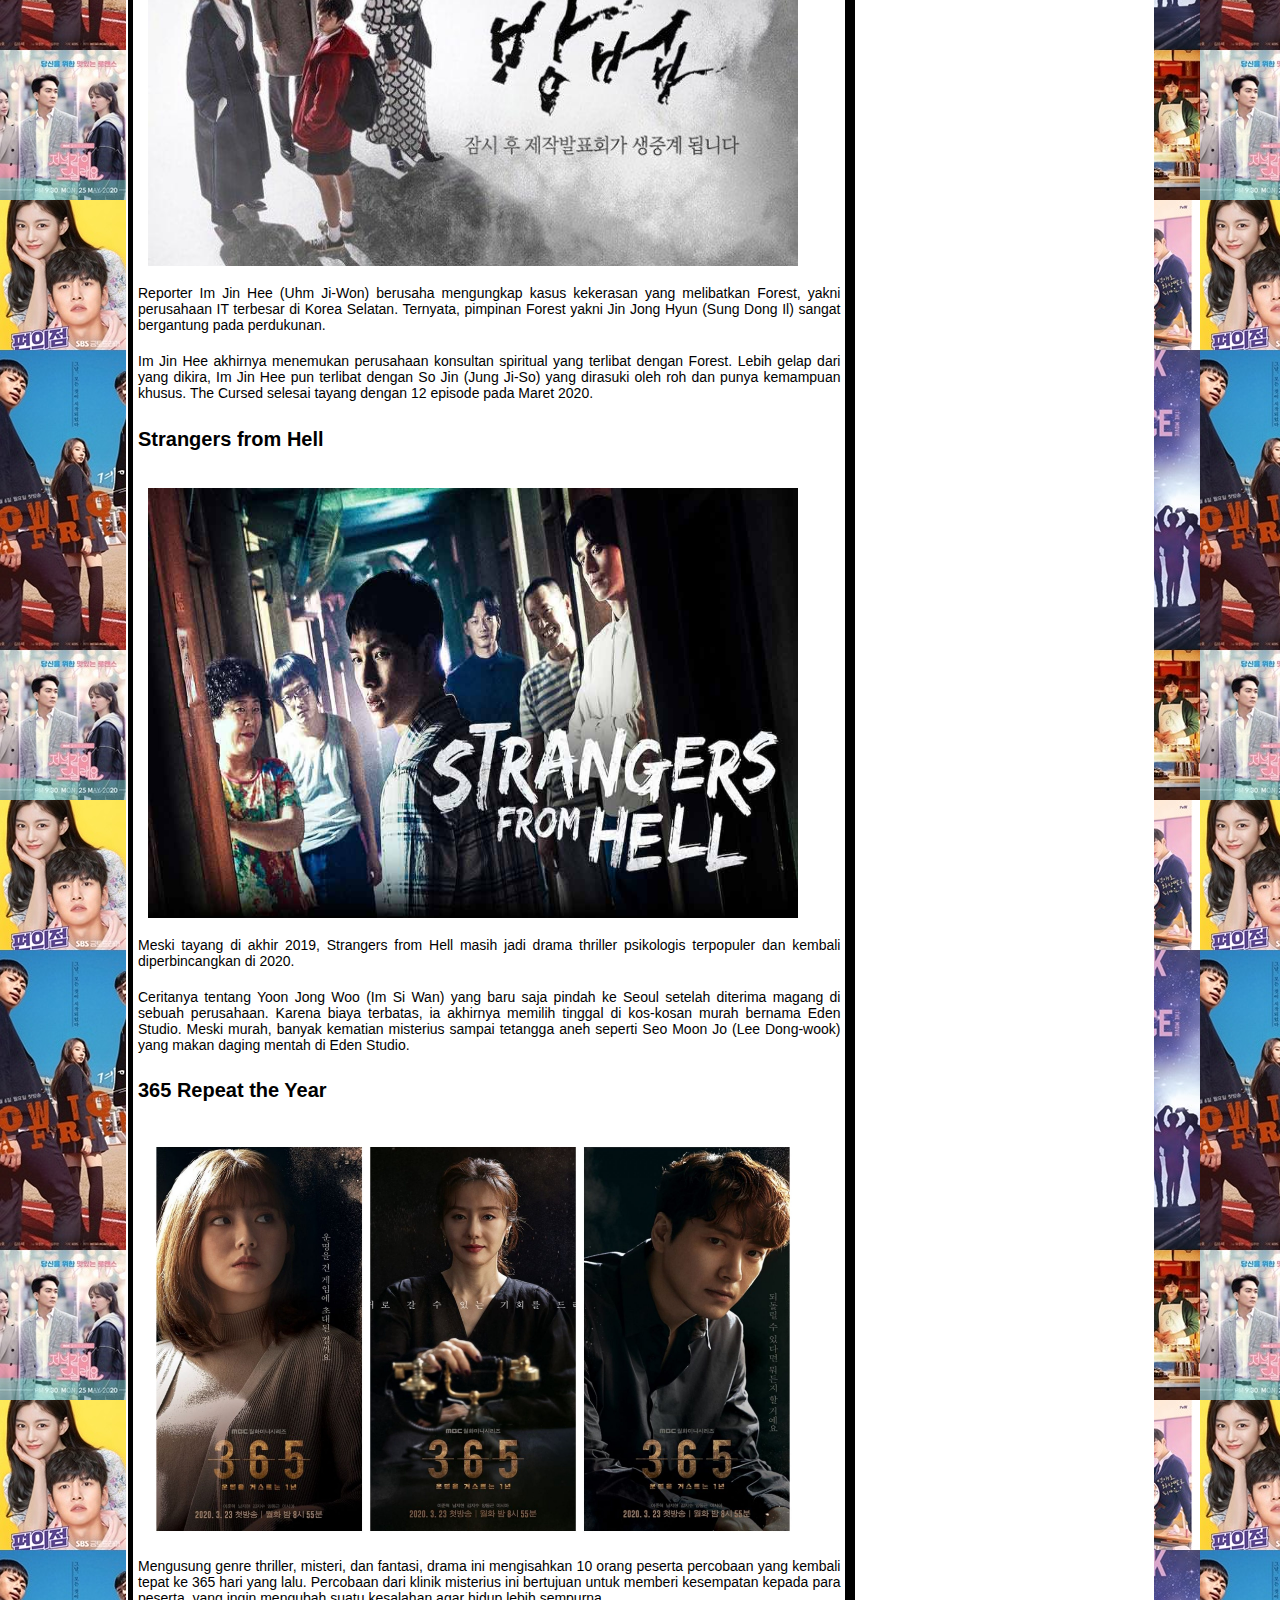
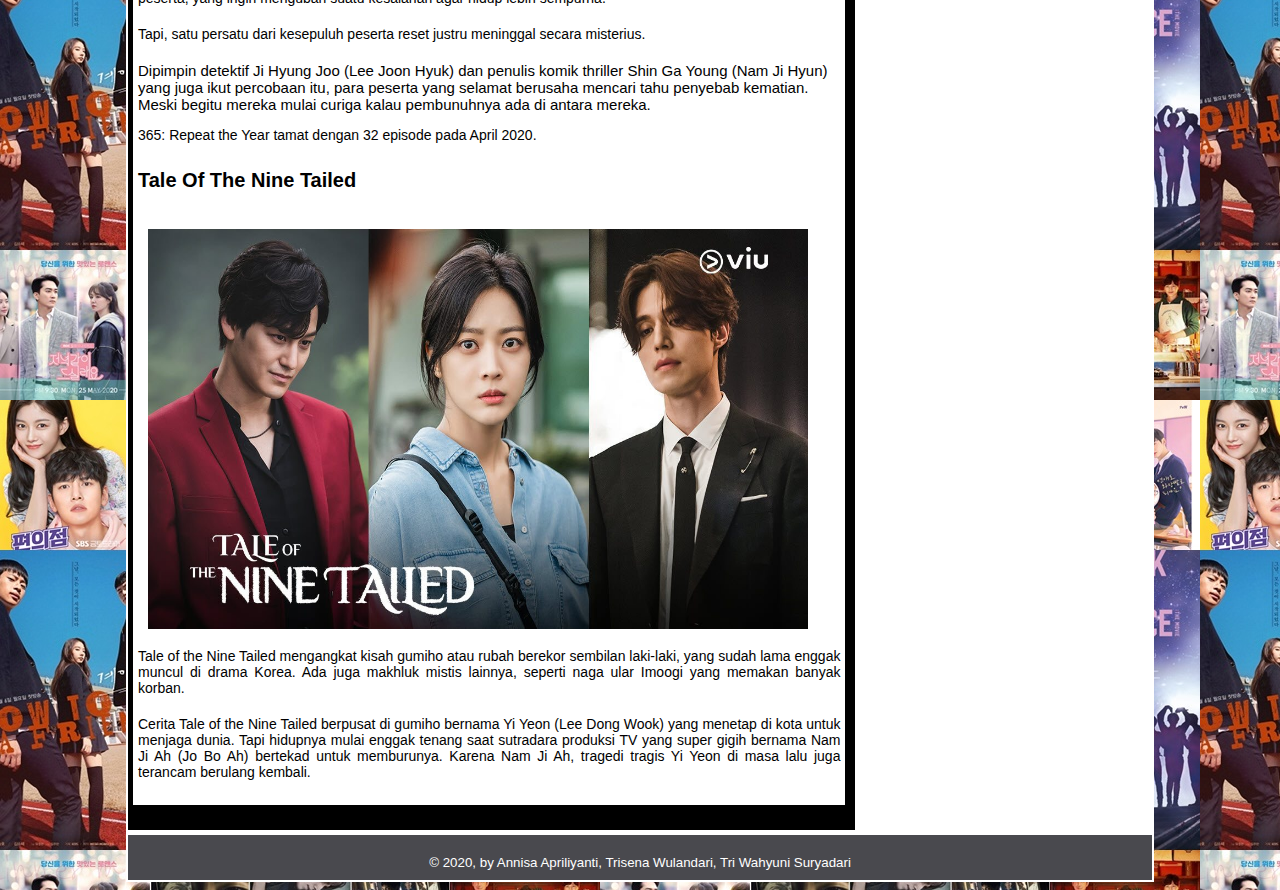
<file: isi8.html>
<html>
<head>
	<title>5 Drama Korea Horor dan Thriller Terbaru, Salah Satunya Tale of the Nine Tailed</title>
	<link rel="stylesheet" type="text/css"
	media="all" href="style.css">
</head>
<body>
	<div id="layout">
		<div id="menu">
			<ul>
				<li><a href="indexm.html">Beranda</a></li>
				<li><a href="index.html">Artikel</a></li>
				<li><a href="about.html">Tentang Kami</a></li>
				<li><a href="help.html">Help</a></li>
			</ul>
		</div>

		<div id="runningtext">
			<marquee behavior="scroll" scrollamount="3" onmouseover="this.stop();" onmouseout="this.start();" direction="left">
			Selamat Datang di Website Kumparan K-Pop
			</marquee>
		</div>
	
		<div id="isi"> 
			<div class="isipostingg">

				
				<h3>5 Drama Korea Horor dan Thriller Terbaru, Salah Satunya Tale of the Nine Tailed</h3>

				<p class="Penulis"> <em>Konten ini diproduksi oleh <a href="indexm.html">kumparan K-Pop </a>
					
				5 November 2020 17:10 </em> </p>

				<!--menampilkan gambar-->
				<img src="cover8.jpeg" class="gambarposting1" style="width:680px;height:430px;">

				<p align="justify">Selalu ada drama Korea baru yang seru buat ditonton. Baik itu genre romantis, action, komedi, atau horor dan thriller.</p>

				<p align="justify">Nah, ada drama bergenre horor dan thriller terbaru yang tidak boleh kamu lewatkan, nih. Apa saja, ya, kira-kira? Ini dia lima di antaranya!

				<h4>KINGDOM</h4>
				<img src="kingdom.jpg" class="gambarposting1" style="width:650px;height:430px;">
			
				<p align="justify">Drama orisinal Netflix yang satu ini wajib masuk list nih, kalau lagi pengin nonton yang seram dan mencekam. Banyak perang berdarah, sampai aksi zombie mematikan yang bisa bikin penonton menjerit. </p>

				<p align="justify">Kingdom mengisahkan serangan zombie dan perebutan tahta di era Joseon. Musim pertama yang dibintangi Ju Ji Hoon, Ryu Seung Ryong, hingga Bae Doo Na dikenal sukses pada tahun lalu, 
				sementara Kingdom 2 masih dibintangi pemain yang sama dan tayang pada Maret 2020.
				
				<h4>The Cursed</h4>
				<img src="Thecursed.jpg" class="gambarposting11" style="width:650px;height:400px;">
				
				<p align="justify">Reporter Im Jin Hee (Uhm Ji-Won) berusaha mengungkap kasus kekerasan yang melibatkan Forest, 
				yakni perusahaan IT terbesar di Korea Selatan. Ternyata, pimpinan Forest yakni Jin Jong Hyun (Sung Dong Il) sangat bergantung pada perdukunan.   
				
				<p align="justify">Im Jin Hee akhirnya menemukan perusahaan konsultan spiritual yang terlibat dengan Forest.
				Lebih gelap dari yang dikira, Im Jin Hee pun terlibat dengan So Jin (Jung Ji-So) yang dirasuki oleh roh dan punya kemampuan khusus. The Cursed selesai tayang dengan 12 episode pada Maret 2020.
				
				<h4>Strangers from Hell</h4>
				<img src="SFH.jpg" class="gambarposting11" style="width:650px;height:430px;">
				
				<p align="justify">Meski tayang di akhir 2019, Strangers from Hell masih jadi drama thriller psikologis terpopuler dan kembali diperbincangkan di 2020. </p>
				
				<p align="justify">Ceritanya tentang Yoon Jong Woo (Im Si Wan) yang baru saja pindah ke Seoul setelah diterima magang di sebuah perusahaan. Karena biaya terbatas, ia akhirnya memilih tinggal di kos-kosan murah bernama Eden Studio.
				Meski murah, banyak kematian misterius sampai tetangga aneh seperti Seo Moon Jo (Lee Dong-wook) yang makan daging mentah di Eden Studio. 
				
				<h4>365 Repeat the Year</h4>
				<img src="365RTY.jpg" class="gambarposting11" style="width:650px;height:400px;">
				
				<p align="justify">Mengusung genre thriller, misteri, dan fantasi, drama ini mengisahkan 10 orang peserta percobaan  yang kembali tepat ke 365 hari yang lalu. 
				Percobaan dari klinik misterius ini bertujuan untuk memberi kesempatan kepada para peserta, yang ingin mengubah suatu kesalahan agar hidup lebih sempurna. 
				
				<p align="justify">Tapi, satu persatu dari kesepuluh peserta reset justru meninggal secara misterius. </p>
				Dipimpin detektif Ji Hyung Joo (Lee Joon Hyuk) dan penulis komik thriller Shin Ga Young (Nam Ji Hyun) yang juga ikut percobaan itu, para peserta yang selamat berusaha mencari tahu penyebab kematian. 
				Meski begitu mereka mulai curiga kalau pembunuhnya ada di antara mereka.
				
				<p align="justify">365: Repeat the Year tamat dengan 32 episode pada April 2020.</p>
				
				<h4>Tale Of The Nine Tailed</h4>
				<img src="Tale of the Nine Tailed.jpg" class="gambarposting11" style="width:660px;height:400px;">
				
				<p align="justify">Tale of the Nine Tailed mengangkat kisah gumiho atau rubah berekor sembilan laki-laki, yang sudah lama enggak muncul di drama Korea. Ada juga makhluk mistis lainnya, seperti naga ular Imoogi yang memakan banyak korban. 
				<p align="justify">Cerita Tale of the Nine Tailed berpusat di gumiho bernama Yi Yeon (Lee Dong Wook) yang menetap di kota untuk menjaga dunia. Tapi hidupnya mulai enggak tenang saat sutradara produksi TV yang super gigih bernama Nam Ji Ah (Jo Bo Ah) bertekad untuk memburunya.
				Karena Nam Ji Ah, tragedi tragis Yi Yeon di masa lalu juga terancam berulang kembali. </p>
				
		    </div>
		</p>
	</div>
				<div id="footer"> &copy 2020, by Annisa Apriliyanti, Trisena Wulandari, Tri Wahyuni Suryadari </div>
</div>
</div>
</body>
</html>
</file>
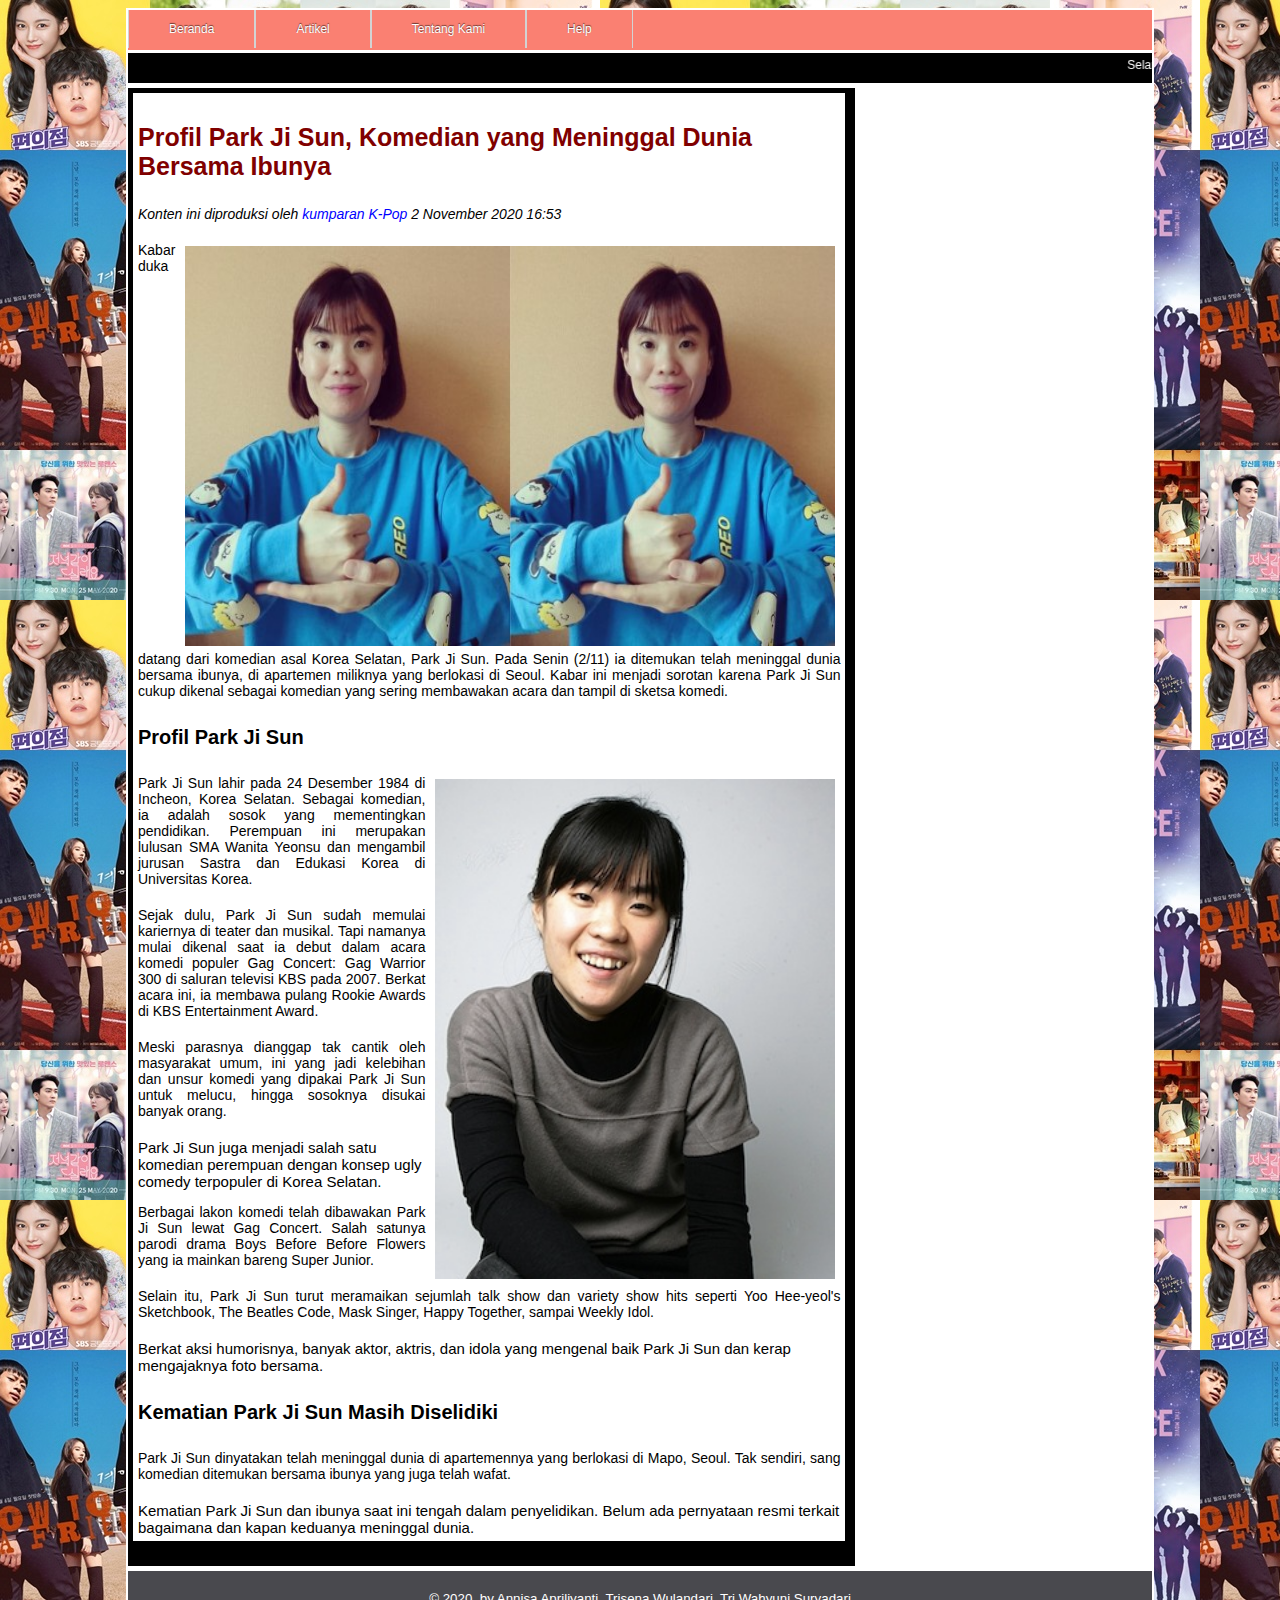
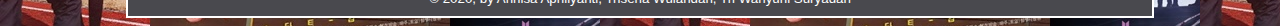
<file: isi9.html>
<html>
<head>
	<title>Profil Park Ji Sun, Komedian yang Meninggal Dunia Bersama Ibunya </title>
	<link rel="stylesheet" type="text/css"
	media="all" href="style.css">
</head>
<body>
	<div id="layout">
		<div id="menu">
			<ul>
				<li><a href="indexm.html">Beranda</a></li>
				<li><a href="index.html">Artikel</a></li>
				<li><a href="about.html">Tentang Kami</a></li>
				<li><a href="help.html">Help</a></li>
			</ul>
		</div>

		<div id="runningtext">
			<marquee behavior="scroll" scrollamount="3" onmouseover="this.stop();" onmouseout="this.start();" direction="left">
			Selamat Datang di Website Kumparan K-Pop
			</marquee>
		</div>
	
		<div id="isi"> 
			<div class="isipostingg">

				<h3>Profil Park Ji Sun, Komedian yang Meninggal Dunia Bersama Ibunya</h3>

				<p class="Penulis"> <em>Konten ini diproduksi oleh <a href="indexm.html">kumparan K-Pop </a>
					
				2 November 2020 16:53 </em> </p>

				<!--menampilkan gambar-->
				<img src="cover9.jpeg" class="gambarposting1" style="width:650px;height:400px;">
				<p align="justify">Kabar duka datang dari komedian asal Korea Selatan, Park Ji Sun. Pada Senin (2/11) ia ditemukan telah meninggal dunia bersama ibunya, di apartemen miliknya yang berlokasi di Seoul.
				Kabar ini menjadi sorotan karena Park Ji Sun cukup dikenal sebagai komedian yang sering membawakan acara dan tampil di sketsa komedi. 
				
				<h4>Profil Park Ji Sun </h4>
				<img src="Park Ji Sun.jpg" class="gambarposting1" style="width:400px;height:500px;">
				<p align="justify">Park Ji Sun lahir pada 24 Desember 1984 di Incheon, Korea Selatan. Sebagai komedian, ia adalah sosok yang mementingkan pendidikan.
				Perempuan ini merupakan lulusan SMA Wanita Yeonsu dan mengambil jurusan Sastra dan Edukasi Korea di Universitas Korea.
				
				<p align="justify">Sejak dulu, Park Ji Sun sudah memulai kariernya di teater dan musikal. Tapi namanya mulai dikenal saat ia debut dalam acara komedi populer Gag Concert: Gag Warrior 300 di saluran televisi KBS pada 2007.
				Berkat acara ini, ia membawa pulang Rookie Awards di KBS Entertainment Award. </p>

				<p align="justify">Meski parasnya dianggap tak cantik oleh masyarakat umum, ini yang jadi kelebihan dan unsur komedi yang dipakai Park Ji Sun untuk melucu, hingga sosoknya disukai banyak orang. </p>
				Park Ji Sun juga menjadi salah satu komedian perempuan dengan konsep ugly comedy terpopuler di Korea Selatan.
				
				<p align="justify">Berbagai lakon komedi telah dibawakan Park Ji Sun lewat Gag Concert. Salah satunya parodi drama Boys Before Before Flowers yang ia mainkan bareng Super Junior. 
			
				<p align="justify">Selain itu, Park Ji Sun turut meramaikan sejumlah talk show dan variety show hits seperti Yoo Hee-yeol's Sketchbook, The Beatles Code, Mask Singer, Happy Together, sampai Weekly Idol.  </p>
				Berkat aksi humorisnya, banyak aktor, aktris, dan idola yang mengenal baik Park Ji Sun dan kerap mengajaknya foto bersama. 
				
				<h4>Kematian Park Ji Sun Masih Diselidiki </h4>
				
				<p align="justify">Park Ji Sun dinyatakan telah meninggal dunia di apartemennya yang berlokasi di Mapo, Seoul. Tak sendiri, sang komedian ditemukan bersama ibunya yang juga telah wafat.  </p>
			    Kematian Park Ji Sun dan ibunya saat ini tengah dalam penyelidikan. Belum ada pernyataan resmi terkait bagaimana dan kapan keduanya meninggal dunia.
		    </div>
		</p>
	</div>
				<div id="footer"> &copy 2020, by Annisa Apriliyanti, Trisena Wulandari, Tri Wahyuni Suryadari </div>
</div>
</div>
</body>
</html>
</file>
<file: style.css>
/* pengaturan body*/
body {
	background-image: url(page1.jpg);
	text-align			: center;
	font-family			: Verdana, Tahoma, Helvetica;
	font-size			: 12px;
}


/* pengaturan layout utama */
#layout {
	background			: #fff;
	width 				: 1024px;
	margin				: auto;
	text-align 			: left;
	padding 			: 2px;
}
#header{
	width 				: 100%;
	height 				: 130px;
	background-color	: #02a2d8;
	position 			: relative;
}
.header {
	width				: 100%;
	height				: 130px;
}



/*pengaturan menu*/
#menu{
	width				: 100%;
	height				: 40px;
	background-color	: salmon;
	position			: relative;
}
/*pengaturan menu*/
#menu ul {
	margin 				: 0;
	padding 			: 0;
	list-style 			: none;
}

#menu ul li {
	float 				: left;
}

#menu ul li a {
	float 				: left;
	color 				: #fff;
	padding 			: 12px 40px;
	text-decoration 	: none;
	background 			: ;
	border-left 		: 1px solid #d3d3d3;
	border-right 		: 1px solid #d3d3d3;
	text-shadow 		: 0 -1px 1px rgba(0, 0, 0, 0.6);
}
#menu ul li a:hover {
	color 				: black;
	background 			: #3C4042;
}


/*pengaturan runingtext*/
#runningtext{
	width 				: 100%;
	height				: 25px;
	padding-top  		: 5px;
	margin				: 3px 0 5px 0;
	background-color 	: black;
	color				: white;
	position			: relative;
}



/*pengaturan isi*/
#isi .penulis a {
	color: blue;
	text-decoration: none;
}
#isi p {
	margin-bottom: 20px;
	font-size: 14px;
}
#isi{
	padding 			: 5px;
	width				: 70%;
	height				: auto;
	background-color 	: black;
	position 			: relative;
	margin-top			: 5px;
}
/*pengaturan posting*/
.isiposting{
	background-color	: WHITE;
	width				: 98%;
	height				: 150px;
	margin-bottom		: 5px;
	padding				: 5px;

}
/*pengaturan gambar yang di halaman depan*/
.gambardepan{
	float				: left;
	height				: 135px;
	width 				: 110px;
	margin-right		: 5px;
	margin-top 			: 3px;
	padding 			: 1px;
	border 				: 1px solid #dddddd;
}

}
/*pengaturan heading2 "Judul" */
.isiposting h3 {
	font-size			: 20px;
	color 				: black;
	margin-top			: 4px;
	margin-bottom		: 3px;
}
/*pengaturan anchor atau link yang ada di isiposting */
.isiposting a{
	font-size: 12px;
}
.isiposting a:hover{
	color				: yellow;
}


#sidebar{
	padding 			: 5px;
	width				: 27%;
	background-color	: #d3beaa;
	position 			: relative;
	float				: left;
	/*memberikan garis putus-putus*/
	border-style		: dotted;
	border-width		: 1px;
}
/*pengaturan widget sidebar*/
.widged{
	width				: 99%;
	background-bottom	: 5px;
	background 			: #ffffff;
	border-top 			: 1px;
	border-bottom		: 1px;
	border-right  		: 1px;
	border-left			: 1px;
	font-size			: 100%;
	margin 				: 0px 0px 3px 0px;
}
}
/*pengaturan huruf judul widged*/
.judulwidged{
	background 			: #d74006;
	padding 			: 5px 5px 5px 10px;
	margin 				: 0px 0px 0px 0px;
	text-align			: center;
	color				: white;
	font-weight			: bold;
	font-size			: 10px;
	margin-bottom		: 5px;
}
.widged ul {
	margin 				: 0px 0px 0px 0px;
	padding 			: 0px 0px 0px 0px;
	list-style-type		: none;
}
.widged li {
	padding 			: 0px 0px 0px 0px; 		/*top right bottom left*/
	background-position	: left;
	background-repeat	: no-repeat;
	color				: #333333;
}
.widged li a {
	color 				: #333333;
	border-bottom		: 1px dotted #cccccc;
	text-decoration		: none;
	display  			: block;
	margin-bottom		: 5px;
	padding 			: 4px 5px 3px 10px;
}
.widged li a:hover {
	color 				: blue;
}

#footer{
	width 				: 100%;
	height				: 25px;
	margin-top			: 5px;
	padding-top			: 20;
	background-color	: #49494e;
	color				: white;
	font-size			: 10pt;
	text-align			: center;
	position			: relative;
	clear				: both;
}
.isipostingall {
	background-color	: white;
	width				: 98%;
	height				: auto;
	margin-bottom		: 5px;
	padding				: 5px;
}
.isipostingall h2{
	text-align			: center;
	color				: black;
	font-size			: 20px;
}
.isipostingall h3{
	text-align			: center;
	color				: black;
	font-size			: 17px;
}

.isipostingall h4{
	text-align			: left;
	color				: black;
	font-size			: 14px;
}

.isipostingg {
	background-color	: white;
	width				: 98%;
	height				: auto;
	margin-bottom		: 5px;
	padding				: 5px;
	font-size           : 15px;
	text-align: 		: justify;
}
.isipostingg h3{
	text-align			: left;
	color				: maroon;
	font-size			: 25px;
	font-weight `		: bold;
}
.isipostingg h4{
	text-align			: left;
	color				: black;
	font-size			: 20px;
}

.gambarposting1 {
	width				: 350px;
	height				: 500px;
	float				: right;
	margin				: 4px 5px 5px 10px;
}
.gambarposting11 {
	width				: 640px;
	height				: 426px;
	float				: center;
	margin				: 10px 5px 5px 10px;
}

.gambarpsoting7 {
	width				: 640px;
	height				: 426px;
	float				: center;
	margin				: 10px 5px 5px 10px;
}


.profil {
	width				: 200px;
	height				: 250px;
	display				: block;
	float				: right;
	padding-right		: 5px;
}
.profil h2{
	text-align			: center;
	color				: maroon;
	font-size			: 20px;
	font-weight `		: bold;
}


#kontak {
	padding				: 5px;
	width				: 99%;
	height				: auto;
	background-color	: white;
	position			: relative;
	margin				: auto;
	font-size			: 20px;
}
.kontak {
	background-color	: none;
	width				: 100%;
	height				: auto;
	margin-bottom		: 5px;
}
.kontak h2 {
	background-color	: salmon;
	height				: 40px;
	color				: white;
	text-align			: center;
	padding-top			: 4px;
	padding-bottom 		: 4px;
}
.tablekontak {
	color				: salmon;
	padding-left		: 20px;	
}
.kolom1 {
	width				: 20%x;	
}
.kolom2 {
	width				: 80%;
}
</file>
